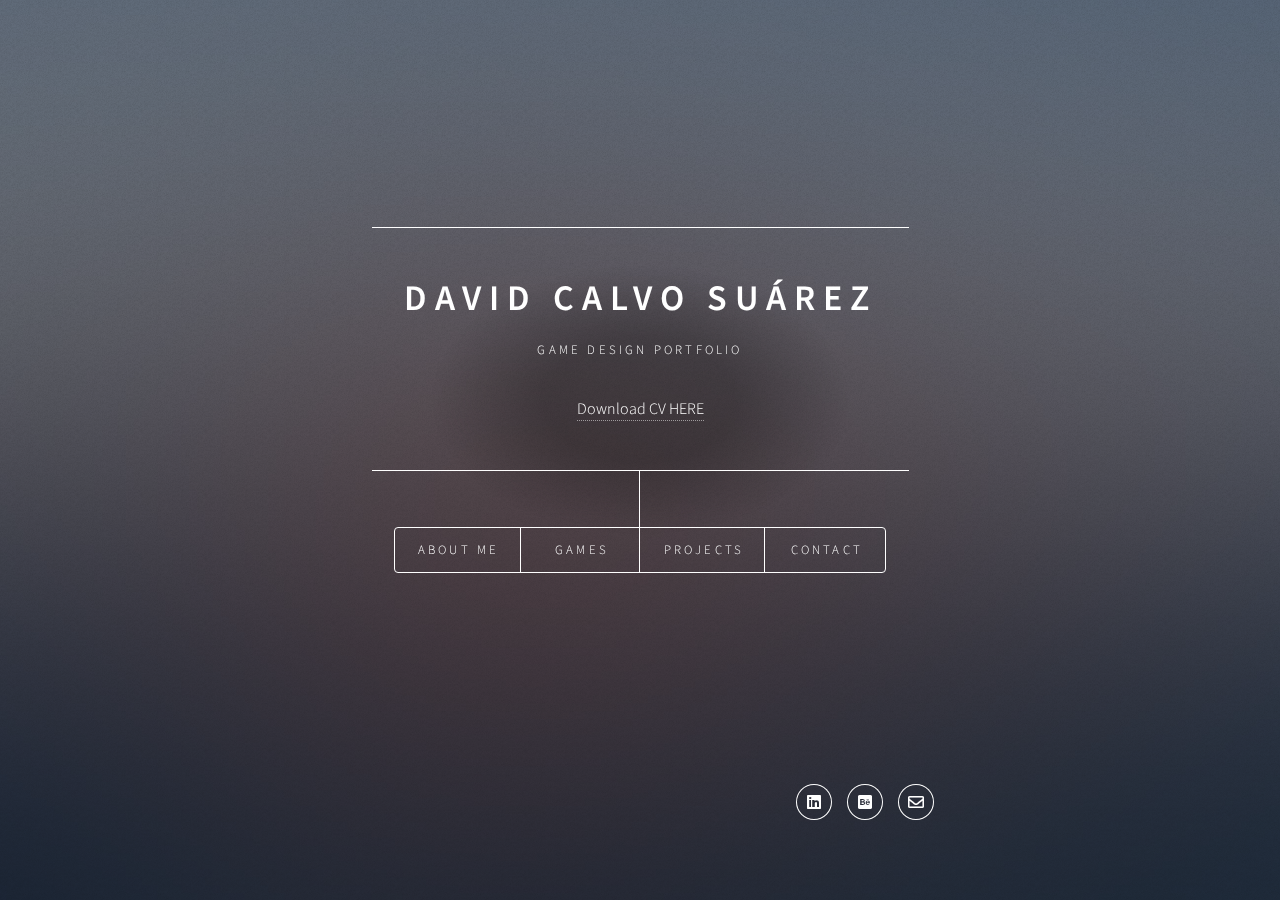
<file: index.html>
<!DOCTYPE HTML>
<!--
	Dimension by HTML5 UP
	html5up.net | @ajlkn
	Free for personal and commercial use under the CCA 3.0 license (html5up.net/license)
-->
<html>
	<head>
		<title>David Calvo Su&aacuterez</title>
		<meta charset="utf-8" />
		<meta name="viewport" content="width=device-width, initial-scale=1, user-scalable=no" />
		<link rel="stylesheet" href="assets/css/main.css" />
		<noscript><link rel="stylesheet" href="assets/css/noscript.css" /></noscript>
	</head>
	<body class="is-preload">

		<!-- Wrapper -->
			<div id="wrapper">

				<!-- Header -->
					<header id="header">
						
						<div class="content">
							<div class="inner">
								<h1>David Calvo Su&aacuterez</h1>
								<p>Game Design portfolio<br /> </p>								 
								<a href="images/CVDavidCalvoSuarez.pdf" download=""> Download CV HERE</a>
							</div>
						</div>
						<nav>
							<ul>
								<li><a href="#intro">About Me</a></li>
								<li><a href="#work">Games</a></li>
								<li><a href="#about">Projects</a></li>
								<li><a href="#contact">Contact</a></li>
								<!--<li><a href="#elements">Elements</a></li>-->
							</ul>
						</nav>
					</header>

				<!-- Main -->
					<div id="main">

						<!-- Intro -->
							<article id="intro">
								<h2 class="major">About Me</h2>								
								<p>My name is David Calvo. I am a Junior Game/Level designer with 1 year of experience and I am looking for new challenges and to expand my horizons working in a larger team.<br>
								<br> I graduated from the Interactive Products and Videogames Design Degree in U-tad Madrid, Spain, and since I graduated I have been working in a professional independent project. Now that I am finishing off that project I am looking for a new job in the industry.</p>																
								<p> <a href="#work">You can see this project here</a>.</p>
								<br>
								<iframe src="images/CVDavidCalvoSuarez.pdf" width="100%" height="500px"> </iframe>
								<a href="images/CVDavidCalvoSuarez.pdf" download=""> Download CV HERE</a>
							</article>

						<!-- Work -->
							<article id="work">
								<h2 class="major">Ignited Steel</h2>
								<h3 class="main">August 2020 - March 2022</h3>
								<span class="image main"><img src="images/IgnitedSteelBanner.jpg" alt="" /></span>
								<p>Ignited Steel is a mech roguelike turn based tactics game. It is my first commercial game and also the first time i have worked with a publisher. You can learn more about the game at the publisher web:<a href="https://meteorbytestudios.com/ignitedsteel/"> <img src="images/Logo_MeteorbytePublishing_H.png"</a></p>
								<p>In Ignited Steel I worked as a game and content designer. From Low poly retro modeling and animation (Unity animator) to finished playable character, Progression and balancing,	Level design, Major features and core gameplay design.</p>
								<a href="https://www.behance.net/gallery/123693509/2D-modellinganimation"> <h3 class= "gifText">Some examples of my work here</h3> <br> <img src="images/Overheat.gif" alt="Robot gif" class= "centeredGif"></a>
								<a href="https://store.steampowered.com/app/1550740/Ignited_Steel_Mecha_TBT//"> <h3 class= "gifText">Game Steam Page</h3></a>	
							</article>

						<!-- About -->
							<article id="about">
								<h2 class="major">Hopebringers</h2>
								<h3 class="main">November 2019 - May 2020</h3>
								<span class="image main"><img src="images/Hopebringers.jpg" alt="" /></span>
								<p>Hopebringers is a tactics game with a medieval fantasy setting I developed with other 3 collegues during university last year. </p>
								<p>In Hopebringers I worked as a level designer. I create the levels from concept to final, the level art assets are from a 3D low poly pool. I also work the sound, VFX, animations an cinematics. I did a lot of QA and playtesting/bug reporting as well.</p>
								<a href="https://store.steampowered.com/app/1298740/Hopebringers/"> <h3 class= "gifText">Game Steam Page</h3></a>	
							<a href="https://www.behance.net/gallery/123553219/Level-design-in-Hopebringers"> <h3 class= "gifText">Some examples of my work here</h3></a>
								<body data-new-gr-c-s-check-loaded="14.1034.0" data-gr-ext-installed="">
</body>

							
								<h2 class="major">Icarus</h2>
								<h3 class="main">February 2019 - June 2019</h3>
								<span class="image main"><img src="images/Icarus.png" alt="" /></span>
								<p>Icarus is an adventure puzzle game, it was my biggest project at the moment and the first time working with a team. The story is set on a spaceship traveling from Earth to Mars. The main character will need to stop the ship's AI which is trying to take control of the crew.</p>
								<p>I worked mainly in the UI, I took care about level and art assets implementation, I integrated some tools and did a lot of bug reporting.
								<a href="https://davidcalvo.itch.io/icarus"> <h3 class= "gifText"> Itchio link</h3></a>
								
								
							</article>

						<!-- Contact -->
							<article id="contact">
								<h2 class="major">Contact</h2>
								<form method="post" action="#">
									<div class="fields">
										
									</div>
									<ul class="icons">
									 <li><a href="mailto:davi_magix@hotmail.com" class="icon web application fa-envelope alt"><span class="label">email</span></a></li>
									<li><a href="https://www.linkedin.com/in/davidcalvosuarez/" class="icon brands fa-linkedin alt"><span class="label">linkedin</span></a></li>
								  <li><a href="https://www.behance.net/davidcalvosurez" class="icon brands fa-behance-square alt"><span class="label">behance</span></a></li>
								  
								</ul>
										<!--<li><input type="reset" value="Reset" /></li>-->
										
									</ul>
									<img src="images/FotoPerfil.jpg" id="imagecontact" alt="">
								</form>
								
							</article>

						<!-- Elements -->
							<article id="elements">
								<h2 class="major">Elements</h2>

								<section>
									<h3 class="major">Text</h3>
									<p>This is <b>bold</b> and this is <strong>strong</strong>. This is <i>italic</i> and this is <em>emphasized</em>.
									This is <sup>superscript</sup> text and this is <sub>subscript</sub> text.
									This is <u>underlined</u> and this is code: <code>for (;;) { ... }</code>. Finally, <a href="#">this is a link</a>.</p>
									<hr />
									<h2>Heading Level 2</h2>
									<h3>Heading Level 3</h3>
									<h4>Heading Level 4</h4>
									<h5>Heading Level 5</h5>
									<h6>Heading Level 6</h6>
									<hr />
									<h4>Blockquote</h4>
									<blockquote>Fringilla nisl. Donec accumsan interdum nisi, quis tincidunt felis sagittis eget tempus euismod. Vestibulum ante ipsum primis in faucibus vestibulum. Blandit adipiscing eu felis iaculis volutpat ac adipiscing accumsan faucibus. Vestibulum ante ipsum primis in faucibus lorem ipsum dolor sit amet nullam adipiscing eu felis.</blockquote>
									<h4>Preformatted</h4>
									<pre><code>i = 0;

while (!deck.isInOrder()) {
    print 'Iteration ' + i;
    deck.shuffle();
    i++;
}

print 'It took ' + i + ' iterations to sort the deck.';</code></pre>
								</section>

								<section>
									<h3 class="major">Lists</h3>

									<h4>Unordered</h4>
									<ul>
										<li>Dolor pulvinar etiam.</li>
										<li>Sagittis adipiscing.</li>
										<li>Felis enim feugiat.</li>
									</ul>

									<h4>Alternate</h4>
									<ul class="alt">
										<li>Dolor pulvinar etiam.</li>
										<li>Sagittis adipiscing.</li>
										<li>Felis enim feugiat.</li>
									</ul>

									<h4>Ordered</h4>
									<ol>
										<li>Dolor pulvinar etiam.</li>
										<li>Etiam vel felis viverra.</li>
										<li>Felis enim feugiat.</li>
										<li>Dolor pulvinar etiam.</li>
										<li>Etiam vel felis lorem.</li>
										<li>Felis enim et feugiat.</li>
									</ol>
									<h4>Icons</h4>
									<ul class="icons">
										<li><a href="#" class="icon brands fa-twitter"><span class="label">Twitter</span></a></li>
										<li><a href="#" class="icon brands fa-facebook-f"><span class="label">Facebook</span></a></li>
										<li><a href="#" class="icon brands fa-instagram"><span class="label">Instagram</span></a></li>
										<li><a href="#" class="icon brands fa-github"><span class="label">Github</span></a></li>
									</ul>

									<h4>Actions</h4>
									<ul class="actions">
										<li><a href="#" class="button primary">Default</a></li>
										<li><a href="#" class="button">Default</a></li>
									</ul>
									<ul class="actions stacked">
										<li><a href="#" class="button primary">Default</a></li>
										<li><a href="#" class="button">Default</a></li>
									</ul>
								</section>

								<section>
									<h3 class="major">Table</h3>
									<h4>Default</h4>
									<div class="table-wrapper">
										<table>
											<thead>
												<tr>
													<th>Name</th>
													<th>Description</th>
													<th>Price</th>
												</tr>
											</thead>
											<tbody>
												<tr>
													<td>Item One</td>
													<td>Ante turpis integer aliquet porttitor.</td>
													<td>29.99</td>
												</tr>
												<tr>
													<td>Item Two</td>
													<td>Vis ac commodo adipiscing arcu aliquet.</td>
													<td>19.99</td>
												</tr>
												<tr>
													<td>Item Three</td>
													<td> Morbi faucibus arcu accumsan lorem.</td>
													<td>29.99</td>
												</tr>
												<tr>
													<td>Item Four</td>
													<td>Vitae integer tempus condimentum.</td>
													<td>19.99</td>
												</tr>
												<tr>
													<td>Item Five</td>
													<td>Ante turpis integer aliquet porttitor.</td>
													<td>29.99</td>
												</tr>
											</tbody>
											<tfoot>
												<tr>
													<td colspan="2"></td>
													<td>100.00</td>
												</tr>
											</tfoot>
										</table>
									</div>

									<h4>Alternate</h4>
									<div class="table-wrapper">
										<table class="alt">
											<thead>
												<tr>
													<th>Name</th>
													<th>Description</th>
													<th>Price</th>
												</tr>
											</thead>
											<tbody>
												<tr>
													<td>Item One</td>
													<td>Ante turpis integer aliquet porttitor.</td>
													<td>29.99</td>
												</tr>
												<tr>
													<td>Item Two</td>
													<td>Vis ac commodo adipiscing arcu aliquet.</td>
													<td>19.99</td>
												</tr>
												<tr>
													<td>Item Three</td>
													<td> Morbi faucibus arcu accumsan lorem.</td>
													<td>29.99</td>
												</tr>
												<tr>
													<td>Item Four</td>
													<td>Vitae integer tempus condimentum.</td>
													<td>19.99</td>
												</tr>
												<tr>
													<td>Item Five</td>
													<td>Ante turpis integer aliquet porttitor.</td>
													<td>29.99</td>
												</tr>
											</tbody>
											<tfoot>
												<tr>
													<td colspan="2"></td>
													<td>100.00</td>
												</tr>
											</tfoot>
										</table>
									</div>
								</section>

								<section>
									<h3 class="major">Buttons</h3>
									<ul class="actions">
										<li><a href="#" class="button primary">Primary</a></li>
										<li><a href="#" class="button">Default</a></li>
									</ul>
									<ul class="actions">
										<li><a href="#" class="button">Default</a></li>
										<li><a href="#" class="button small">Small</a></li>
									</ul>
									<ul class="actions">
										<li><a href="#" class="button primary icon solid fa-download">Icon</a></li>
										<li><a href="#" class="button icon solid fa-download">Icon</a></li>
									</ul>
									<ul class="actions">
										<li><span class="button primary disabled">Disabled</span></li>
										<li><span class="button disabled">Disabled</span></li>
									</ul>
								</section>

								<section>
									<h3 class="major">Form</h3>
									<form method="post" action="#">
										<div class="fields">
											<div class="field half">
												<label for="demo-name">Name</label>
												<input type="text" name="demo-name" id="demo-name" value="" placeholder="Jane Doe" />
											</div>
											<div class="field half">
												<label for="demo-email">Email</label>
												<input type="email" name="demo-email" id="demo-email" value="" placeholder="jane@untitled.tld" />
											</div>
											<div class="field">
												<label for="demo-category">Category</label>
												<select name="demo-category" id="demo-category">
													<option value="">-</option>
													<option value="1">Manufacturing</option>
													<option value="1">Shipping</option>
													<option value="1">Administration</option>
													<option value="1">Human Resources</option>
												</select>
											</div>
											<div class="field half">
												<input type="radio" id="demo-priority-low" name="demo-priority" checked>
												<label for="demo-priority-low">Low</label>
											</div>
											<div class="field half">
												<input type="radio" id="demo-priority-high" name="demo-priority">
												<label for="demo-priority-high">High</label>
											</div>
											<div class="field half">
												<input type="checkbox" id="demo-copy" name="demo-copy">
												<label for="demo-copy">Email me a copy</label>
											</div>
											<div class="field half">
												<input type="checkbox" id="demo-human" name="demo-human" checked>
												<label for="demo-human">Not a robot</label>
											</div>
											<div class="field">
												<label for="demo-message">Message</label>
												<textarea name="demo-message" id="demo-message" placeholder="Enter your message" rows="6"></textarea>
											</div>
										</div>
										<ul class="actions">
											<li><input type="submit" value="Send Mail" class="primary" /></li>
											<li><input type="reset" value="Main Page" /></li>
											
										</ul>
										<img src="images/FotoPerfil.jpg" alt="" />
									</form>
								</section>

							</article>

					</div>

				<!-- Footer -->
					<footer id="footer">
						<ul class="icons">
                                <li><a href="https://www.linkedin.com/in/davidcalvosuarez/" class="icon brands fa-linkedin alt"><span class="label">linkedin</span></a></li>
								  <li><a href="https://www.behance.net/davidcalvosurez" class="icon brands fa-behance-square alt"><span class="label">behance</span></a></li>
								   <li><a href="mailto:davi_magix@hotmail.com" class="icon web application fa-envelope alt"><span class="label">email</span></a></li>

                            </ul>
							
                         
					</footer>

			</div>

		<!-- BG -->
			<div id="bg"></div>

		<!-- Scripts -->
			<script src="assets/js/jquery.min.js"></script>
			<script src="assets/js/browser.min.js"></script>
			<script src="assets/js/breakpoints.min.js"></script>
			<script src="assets/js/util.js"></script>
			<script src="assets/js/main.js"></script>

	</body>
</html>
</file>
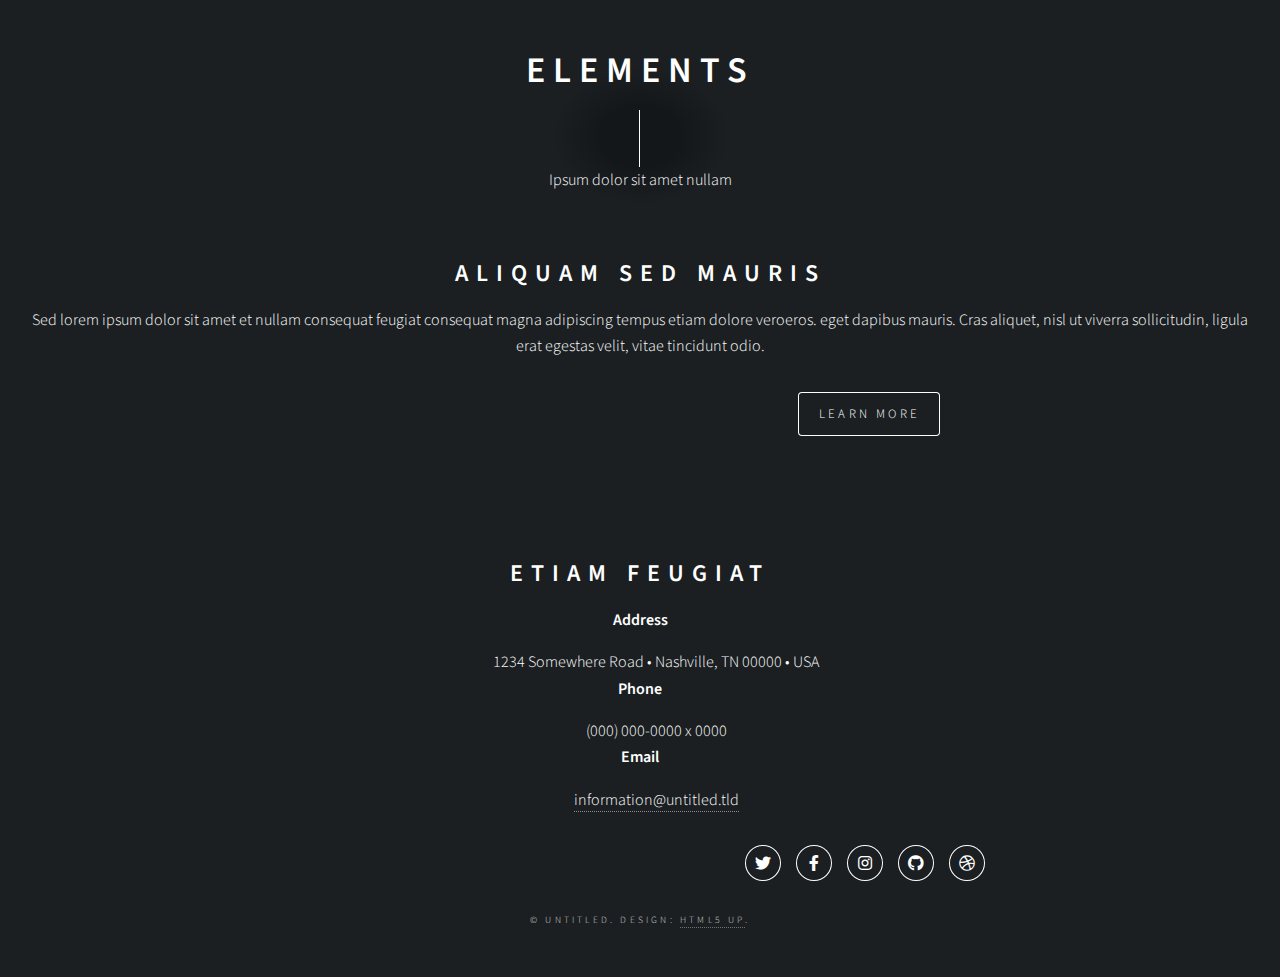
<file: elements.html>
<!DOCTYPE HTML>
<!--
	Stellar by HTML5 UP
	html5up.net | @ajlkn
	Free for personal and commercial use under the CCA 3.0 license (html5up.net/license)
-->
<html>
	<head>
		<title>Elements - Stellar by HTML5 UP</title>
		<meta charset="utf-8" />
        <meta name="viewport" content="width=device-width, initial-scale=1, user-scalable=no" />
        <link rel="stylesheet" href="assets/css/main.css" />
        <noscript><link rel="stylesheet" href="assets/css/noscript.css" /></noscript>
	</head>
	<body class="is-preload">

		<!-- Wrapper -->
			<div id="wrapper">

				<!-- Header -->
					<header id="header">
						<h1>Elements</h1>
						<p>Ipsum dolor sit amet nullam</p>
					</header>

				<!-- Main -->
					<div id="main">

						<!-- Content -->
							<section id="content" class="main">

								<!-- Text -->
									<section>
										<h2>Text</h2>
										<p>This is <b>bold</b> and this is <strong>strong</strong>. This is <i>italic</i> and this is <em>emphasized</em>.
										This is <sup>superscript</sup> text and this is <sub>subscript</sub> text.
										This is <u>underlined</u> and this is code: <code>for (;;) { ... }</code>. Finally, <a href="#">this is a link</a>.</p>
										<hr />
										<p>Nunc lacinia ante nunc ac lobortis. Interdum adipiscing gravida odio porttitor sem non mi integer non faucibus ornare mi ut ante amet placerat aliquet. Volutpat eu sed ante lacinia sapien lorem accumsan varius montes viverra nibh in adipiscing blandit tempus accumsan.</p>
										<hr />
										<h2>Heading Level 2</h2>
										<h3>Heading Level 3</h3>
										<h4>Heading Level 4</h4>
										<hr />
										<h3>Blockquote</h3>
										<blockquote>Fringilla nisl. Donec accumsan interdum nisi, quis tincidunt felis sagittis eget tempus euismod. Vestibulum ante ipsum primis in faucibus vestibulum. Blandit adipiscing eu felis iaculis volutpat ac adipiscing accumsan faucibus. Vestibulum ante ipsum primis in faucibus lorem ipsum dolor sit amet nullam adipiscing eu felis.</blockquote>
										<h3>Preformatted</h3>
										<pre><code>i = 0;

while (!deck.isInOrder()) {
    print 'Iteration ' + i;
    deck.shuffle();
    i++;
}

print 'It took ' + i + ' iterations to sort the deck.';</code></pre>
									</section>

								<!-- Lists -->
									<section>
										<h2>Lists</h2>
										<div class="row">
											<div class="col-6 col-12-medium">
												<h3>Unordered</h3>
												<ul>
													<li>Dolor pulvinar magna etiam.</li>
													<li>Sagittis sed lorem adipiscing.</li>
													<li>Felis enim etiam feugiat.</li>
													<li>Ipsum lorem nullam consequat.</li>
												</ul>
												<h3>Alternate</h3>
												<ul class="alt">
													<li>Dolor pulvinar magna etiam.</li>
													<li>Sagittis sed lorem adipiscing.</li>
													<li>Felis enim etiam feugiat.</li>
													<li>Ipsum lorem nullam consequat.</li>
												</ul>
											</div>
											<div class="col-6 col-12-medium">
												<h3>Ordered</h3>
												<ol>
													<li>Dolor pulvinar etiam.</li>
													<li>Etiam vel felis viverra.</li>
													<li>Felis enim feugiat.</li>
													<li>Dolor pulvinar etiam.</li>
													<li>Etiam vel felis lorem.</li>
													<li>Felis enim et feugiat.</li>
												</ol>
												<h3>Icons</h3>
												<ul class="icons">
													<li><a href="#" class="icon brands fa-twitter"><span class="label">Twitter</span></a></li>
													<li><a href="#" class="icon brands fa-facebook-f"><span class="label">Facebook</span></a></li>
													<li><a href="#" class="icon brands fa-instagram"><span class="label">Instagram</span></a></li>
													<li><a href="#" class="icon brands fa-github"><span class="label">GitHub</span></a></li>
													<li><a href="#" class="icon brands fa-dribbble"><span class="label">Dribbble</span></a></li>
												</ul>
												<ul class="icons">
													<li><a href="#" class="icon brands alt fa-twitter"><span class="label">Twitter</span></a></li>
													<li><a href="#" class="icon brands alt fa-facebook-f"><span class="label">Facebook</span></a></li>
													<li><a href="#" class="icon brands alt fa-instagram"><span class="label">Instagram</span></a></li>
													<li><a href="#" class="icon brands alt fa-github"><span class="label">GitHub</span></a></li>
													<li><a href="#" class="icon brands alt fa-dribbble"><span class="label">Dribbble</span></a></li>
												</ul>
											</div>
										</div>
										<h2>Actions</h2>
										<div class="row">
											<div class="col-6 col-12-medium">
												<ul class="actions">
													<li><a href="#" class="button primary">Default</a></li>
													<li><a href="#" class="button">Default</a></li>
												</ul>
												<ul class="actions small">
													<li><a href="#" class="button primary small">Small</a></li>
													<li><a href="#" class="button small">Small</a></li>
												</ul>
												<ul class="actions stacked">
													<li><a href="#" class="button primary">Default</a></li>
													<li><a href="#" class="button">Default</a></li>
												</ul>
												<ul class="actions stacked">
													<li><a href="#" class="button primary small">Small</a></li>
													<li><a href="#" class="button small">Small</a></li>
												</ul>
											</div>
											<div class="col-6 col-12-medium">
												<ul class="actions stacked">
													<li><a href="#" class="button primary fit">Default</a></li>
													<li><a href="#" class="button fit">Default</a></li>
												</ul>
												<ul class="actions stacked">
													<li><a href="#" class="button primary small fit">Small</a></li>
													<li><a href="#" class="button small fit">Small</a></li>
												</ul>
											</div>
										</div>
									</section>

								<!-- Table -->
									<section>
										<h2>Table</h2>
										<h3>Default</h3>
										<div class="table-wrapper">
											<table>
												<thead>
													<tr>
														<th>Name</th>
														<th>Description</th>
														<th>Price</th>
													</tr>
												</thead>
												<tbody>
													<tr>
														<td>Item One</td>
														<td>Ante turpis integer aliquet porttitor.</td>
														<td>29.99</td>
													</tr>
													<tr>
														<td>Item Two</td>
														<td>Vis ac commodo adipiscing arcu aliquet.</td>
														<td>19.99</td>
													</tr>
													<tr>
														<td>Item Three</td>
														<td> Morbi faucibus arcu accumsan lorem.</td>
														<td>29.99</td>
													</tr>
													<tr>
														<td>Item Four</td>
														<td>Vitae integer tempus condimentum.</td>
														<td>19.99</td>
													</tr>
													<tr>
														<td>Item Five</td>
														<td>Ante turpis integer aliquet porttitor.</td>
														<td>29.99</td>
													</tr>
												</tbody>
												<tfoot>
													<tr>
														<td colspan="2"></td>
														<td>100.00</td>
													</tr>
												</tfoot>
											</table>
										</div>

										<h3>Alternate</h3>
										<div class="table-wrapper">
											<table class="alt">
												<thead>
													<tr>
														<th>Name</th>
														<th>Description</th>
														<th>Price</th>
													</tr>
												</thead>
												<tbody>
													<tr>
														<td>Item One</td>
														<td>Ante turpis integer aliquet porttitor.</td>
														<td>29.99</td>
													</tr>
													<tr>
														<td>Item Two</td>
														<td>Vis ac commodo adipiscing arcu aliquet.</td>
														<td>19.99</td>
													</tr>
													<tr>
														<td>Item Three</td>
														<td> Morbi faucibus arcu accumsan lorem.</td>
														<td>29.99</td>
													</tr>
													<tr>
														<td>Item Four</td>
														<td>Vitae integer tempus condimentum.</td>
														<td>19.99</td>
													</tr>
													<tr>
														<td>Item Five</td>
														<td>Ante turpis integer aliquet porttitor.</td>
														<td>29.99</td>
													</tr>
												</tbody>
												<tfoot>
													<tr>
														<td colspan="2"></td>
														<td>100.00</td>
													</tr>
												</tfoot>
											</table>
										</div>
									</section>

								<!-- Buttons -->
									<section>
										<h3>Buttons</h3>
										<ul class="actions">
											<li><a href="#" class="button primary">Primary</a></li>
											<li><a href="#" class="button">Default</a></li>
										</ul>
										<ul class="actions">
											<li><a href="#" class="button large">Large</a></li>
											<li><a href="#" class="button">Default</a></li>
											<li><a href="#" class="button small">Small</a></li>
										</ul>
										<ul class="actions fit">
											<li><a href="#" class="button primary fit">Fit</a></li>
											<li><a href="#" class="button fit">Fit</a></li>
											<li><a href="#" class="button fit">Fit</a></li>
										</ul>
										<ul class="actions fit small">
											<li><a href="#" class="button primary fit small">Fit + Small</a></li>
											<li><a href="#" class="button fit small">Fit + Small</a></li>
											<li><a href="#" class="button fit small">Fit + Small</a></li>
										</ul>
										<ul class="actions">
											<li><a href="#" class="button primary icon solidfa-download">Icon</a></li>
											<li><a href="#" class="button icon solid fa-upload">Icon</a></li>
											<li><a href="#" class="button icon solid fa-save">Icon</a></li>
										</ul>
										<ul class="actions">
											<li><span class="button primary disabled">Disabled</span></li>
											<li><span class="button disabled">Disabled</span></li>
										</ul>
									</section>

								<!-- Form -->
									<section>
										<h2>Form</h2>
										<form method="post" action="#">
											<div class="row gtr-uniform">
												<div class="col-6 col-12-xsmall">
													<input type="text" name="demo-name" id="demo-name" value="" placeholder="Name" />
												</div>
												<div class="col-6 col-12-xsmall">
													<input type="email" name="demo-email" id="demo-email" value="" placeholder="Email" />
												</div>
												<div class="col-12">
													<select name="demo-category" id="demo-category">
														<option value="">- Category -</option>
														<option value="1">Manufacturing</option>
														<option value="1">Shipping</option>
														<option value="1">Administration</option>
														<option value="1">Human Resources</option>
													</select>
												</div>
												<div class="col-4 col-12-small">
													<input type="radio" id="demo-priority-low" name="demo-priority" checked>
													<label for="demo-priority-low">Low</label>
												</div>
												<div class="col-4 col-12-small">
													<input type="radio" id="demo-priority-normal" name="demo-priority">
													<label for="demo-priority-normal">Normal</label>
												</div>
												<div class="col-4 col-12-small">
													<input type="radio" id="demo-priority-high" name="demo-priority">
													<label for="demo-priority-high">High</label>
												</div>
												<div class="col-6 col-12-small">
													<input type="checkbox" id="demo-copy" name="demo-copy">
													<label for="demo-copy">Email me a copy</label>
												</div>
												<div class="col-6 col-12-small">
													<input type="checkbox" id="demo-human" name="demo-human" checked>
													<label for="demo-human">Not a robot</label>
												</div>
												<div class="col-12">
													<textarea name="demo-message" id="demo-message" placeholder="Enter your message" rows="6"></textarea>
												</div>
												<div class="col-12">
													<ul class="actions">
														<li><input type="submit" value="Send Message" class="primary" /></li>
														<li><input type="reset" value="Reset" /></li>
													</ul>
												</div>
											</div>
										</form>
									</section>

								<!-- Image -->
									<section>
										<h2>Image</h2>
										<h3>Fit</h3>
										<div class="box alt">
											<div class="row gtr-uniform">
												<div class="col-12"><span class="image fit"><img src="images/pic04.jpg" alt="" /></span></div>
												<div class="col-4"><span class="image fit"><img src="images/pic01.jpg" alt="" /></span></div>
												<div class="col-4"><span class="image fit"><img src="images/pic02.jpg" alt="" /></span></div>
												<div class="col-4"><span class="image fit"><img src="images/pic03.jpg" alt="" /></span></div>
												<div class="col-4"><span class="image fit"><img src="images/pic03.jpg" alt="" /></span></div>
												<div class="col-4"><span class="image fit"><img src="images/pic01.jpg" alt="" /></span></div>
												<div class="col-4"><span class="image fit"><img src="images/pic02.jpg" alt="" /></span></div>
												<div class="col-4"><span class="image fit"><img src="images/pic02.jpg" alt="" /></span></div>
												<div class="col-4"><span class="image fit"><img src="images/pic03.jpg" alt="" /></span></div>
												<div class="col-4"><span class="image fit"><img src="images/pic01.jpg" alt="" /></span></div>
											</div>
										</div>
										<h3>Left &amp; Right</h3>
										<p><span class="image left"><img src="images/pic05.jpg" alt="" /></span>Fringilla nisl. Donec accumsan interdum nisi, quis tincidunt felis sagittis eget. tempus euismod. Vestibulum ante ipsum primis in faucibus vestibulum. Blandit adipiscing eu felis iaculis volutpat ac adipiscing accumsan eu faucibus. Integer ac pellentesque praesent tincidunt felis sagittis eget. tempus euismod. Vestibulum ante ipsum primis in faucibus vestibulum. Blandit adipiscing eu felis iaculis volutpat ac adipiscing accumsan eu faucibus. Integer ac pellentesque praesent. Donec accumsan interdum nisi, quis tincidunt felis sagittis eget. tempus euismod. Vestibulum ante ipsum primis in faucibus vestibulum. Blandit adipiscing eu felis iaculis volutpat ac adipiscing accumsan eu faucibus. Integer ac pellentesque praesent tincidunt felis sagittis eget. tempus euismod. Vestibulum ante ipsum primis in faucibus vestibulum. Blandit adipiscing eu felis iaculis volutpat ac adipiscing accumsan eu faucibus. Integer ac pellentesque praesent. Blandit adipiscing eu felis iaculis volutpat ac adipiscing accumsan eu faucibus. Integer ac pellentesque praesent tincidunt felis sagittis eget. tempus euismod. Vestibulum ante ipsum primis in faucibus vestibulum. Blandit adipiscing eu felis iaculis volutpat ac adipiscing accumsan eu faucibus. Integer ac pellentesque praesent lorem ipsum dolor sit amet veroeros consequat. Etiam tempus lorem ipsum.</p>
										<p><span class="image right"><img src="images/pic06.jpg" alt="" /></span>Fringilla nisl. Donec accumsan interdum nisi, quis tincidunt felis sagittis eget. tempus euismod. Vestibulum ante ipsum primis in faucibus vestibulum. Blandit adipiscing eu felis iaculis volutpat ac adipiscing accumsan eu faucibus. Integer ac pellentesque praesent tincidunt felis sagittis eget. tempus euismod. Vestibulum ante ipsum primis in faucibus vestibulum. Blandit adipiscing eu felis iaculis volutpat ac adipiscing accumsan eu faucibus. Integer ac pellentesque praesent. Donec accumsan interdum nisi, quis tincidunt felis sagittis eget. tempus euismod. Vestibulum ante ipsum primis in faucibus vestibulum. Blandit adipiscing eu felis iaculis volutpat ac adipiscing accumsan eu faucibus. Integer ac pellentesque praesent tincidunt felis sagittis eget. tempus euismod. Vestibulum ante ipsum primis in faucibus vestibulum. Blandit adipiscing eu felis iaculis volutpat ac adipiscing accumsan eu faucibus. Integer ac pellentesque praesent. Blandit adipiscing eu felis iaculis volutpat ac adipiscing accumsan eu faucibus. Integer ac pellentesque praesent tincidunt felis sagittis eget. tempus euismod. Vestibulum ante ipsum primis in faucibus vestibulum. Blandit adipiscing eu felis iaculis volutpat ac adipiscing accumsan eu faucibus..</p>
									</section>

							</section>

					</div>

				<!-- Footer -->
					<footer id="footer">
						<section>
							<h2>Aliquam sed mauris</h2>
							<p>Sed lorem ipsum dolor sit amet et nullam consequat feugiat consequat magna adipiscing tempus etiam dolore veroeros. eget dapibus mauris. Cras aliquet, nisl ut viverra sollicitudin, ligula erat egestas velit, vitae tincidunt odio.</p>
							<ul class="actions">
								<li><a href="#" class="button">Learn More</a></li>
							</ul>
						</section>
						<section>
							<h2>Etiam feugiat</h2>
							<dl class="alt">
								<dt>Address</dt>
								<dd>1234 Somewhere Road &bull; Nashville, TN 00000 &bull; USA</dd>
								<dt>Phone</dt>
								<dd>(000) 000-0000 x 0000</dd>
								<dt>Email</dt>
								<dd><a href="#">information@untitled.tld</a></dd>
							</dl>
							<ul class="icons">
								<li><a href="#" class="icon brands fa-twitter alt"><span class="label">Twitter</span></a></li>
								<li><a href="#" class="icon brands fa-facebook-f alt"><span class="label">Facebook</span></a></li>
								<li><a href="#" class="icon brands fa-instagram alt"><span class="label">Instagram</span></a></li>
								<li><a href="#" class="icon brands fa-github alt"><span class="label">GitHub</span></a></li>
								<li><a href="#" class="icon brands fa-dribbble alt"><span class="label">Dribbble</span></a></li>
							</ul>
						</section>
						<p class="copyright">&copy; Untitled. Design: <a href="https://html5up.net">HTML5 UP</a>.</p>
					</footer>

			</div>

		<!-- Scripts -->
			<script src="assets/js/jquery.min.js"></script>
			<script src="assets/js/jquery.scrollex.min.js"></script>
			<script src="assets/js/jquery.scrolly.min.js"></script>
			<script src="assets/js/browser.min.js"></script>
			<script src="assets/js/breakpoints.min.js"></script>
			<script src="assets/js/util.js"></script>
			<script src="assets/js/main.js"></script>

	</body>
</html>
</file>
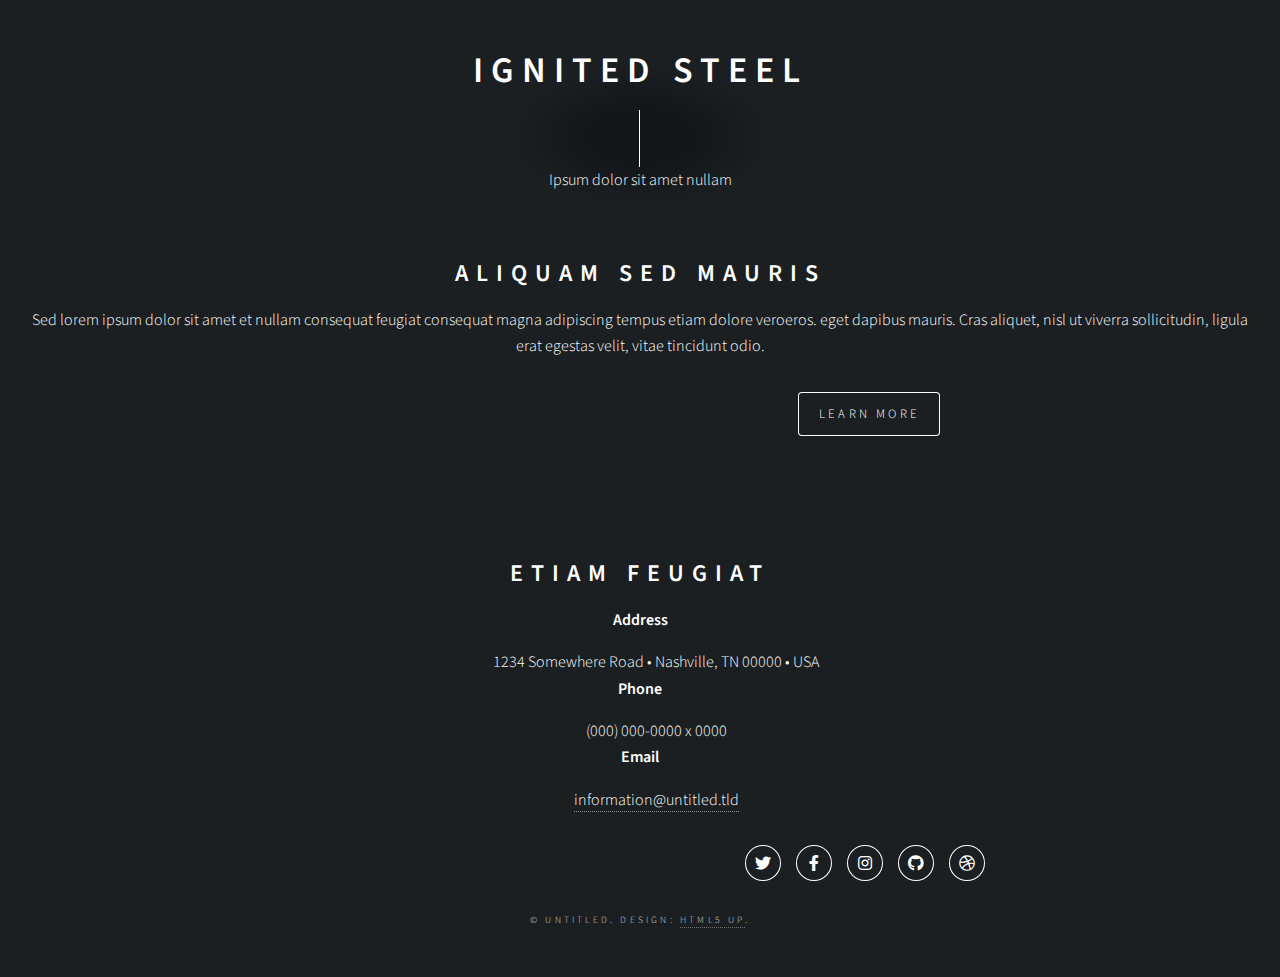
<file: generic.html>
<!DOCTYPE HTML>
<!--
	Stellar by HTML5 UP
	html5up.net | @ajlkn
	Free for personal and commercial use under the CCA 3.0 license (html5up.net/license)
-->
<html>
	<head>
		<title>Generic - Stellar by HTML5 UP</title>
		<meta charset="utf-8" />
		<meta name="viewport" content="width=device-width, initial-scale=1, user-scalable=no" />
		<link rel="stylesheet" href="assets/css/main.css" />
		<noscript><link rel="stylesheet" href="assets/css/noscript.css" /></noscript>
	</head>
	<body class="is-preload">

		<!-- Wrapper -->
			<div id="wrapper">

				<!-- Header -->
					<header id="header">
						<h1>Ignited Steel</h1>
						<p>Ipsum dolor sit amet nullam</p>
					</header>

				<!-- Main -->
					<div id="main">

						<!-- Content -->
							<section id="content" class="main">
								<span class="image main"><img src="images/pic04.jpg" alt="" /></span>
								<h2>Magna feugiat lorem</h2>
								<p>Donec eget ex magna. Interdum et malesuada fames ac ante ipsum primis in faucibus. Pellentesque venenatis dolor imperdiet dolor mattis sagittis. Praesent rutrum sem diam, vitae egestas enim auctor sit amet. Pellentesque leo mauris, consectetur id ipsum sit amet, fergiat. Pellentesque in mi eu massa lacinia malesuada et a elit. Donec urna ex, lacinia in purus ac, pretium pulvinar mauris. Curabitur sapien risus, commodo eget turpis at, elementum convallis fames ac ante ipsum primis in faucibus.</p>
								<p>Pellentesque venenatis dolor imperdiet dolor mattis sagittis. Praesent rutrum sem diam, vitae egestas enim auctor sit amet. Consequat leo mauris, consectetur id ipsum sit amet, fersapien risus, commodo eget turpis at, elementum convallis elit enim turpis lorem ipsum dolor sit amet feugiat. Phasellus convallis elit id ullamcorper pulvinar. Duis aliquam turpis mauris, eu ultricies erat malesuada quis. Aliquam dapibus, lacus eget hendrerit bibendum, urna est aliquam sem, sit amet est velit quis lorem.</p>
								<h2>Tempus veroeros</h2>
								<p>Cep risus aliquam gravida cep ut lacus amet. Adipiscing faucibus nunc placerat. Tempus adipiscing turpis non blandit accumsan eget lacinia nunc integer interdum amet aliquam ut orci non col ut ut praesent. Semper amet interdum mi. Phasellus enim laoreet ac ac commodo faucibus faucibus. Curae ante vestibulum ante. Blandit. Ante accumsan nisi eu placerat gravida placerat adipiscing in risus fusce vitae ac mi accumsan nunc in accumsan tempor blandit aliquet aliquet lobortis. Ultricies blandit lobortis praesent turpis. Adipiscing accumsan adipiscing adipiscing ac lacinia cep. Orci blandit a iaculis adipiscing ac. Vivamus ornare laoreet odio vis praesent nunc lorem mi. Erat. Tempus sem faucibus ac id. Vis in blandit. Nascetur ultricies blandit ac. Arcu aliquam. Accumsan mi eget adipiscing nulla. Non vestibulum ac interdum condimentum semper commodo massa arcu.</p>
							</section>

					</div>

				<!-- Footer -->
					<footer id="footer">
						<section>
							<h2>Aliquam sed mauris</h2>
							<p>Sed lorem ipsum dolor sit amet et nullam consequat feugiat consequat magna adipiscing tempus etiam dolore veroeros. eget dapibus mauris. Cras aliquet, nisl ut viverra sollicitudin, ligula erat egestas velit, vitae tincidunt odio.</p>
							<ul class="actions">
								<li><a href="#" class="button">Learn More</a></li>
							</ul>
						</section>
						<section>
							<h2>Etiam feugiat</h2>
							<dl class="alt">
								<dt>Address</dt>
								<dd>1234 Somewhere Road &bull; Nashville, TN 00000 &bull; USA</dd>
								<dt>Phone</dt>
								<dd>(000) 000-0000 x 0000</dd>
								<dt>Email</dt>
								<dd><a href="#">information@untitled.tld</a></dd>
							</dl>
							<ul class="icons">
								<li><a href="#" class="icon brands fa-twitter alt"><span class="label">Twitter</span></a></li>
								<li><a href="#" class="icon brands fa-facebook-f alt"><span class="label">Facebook</span></a></li>
								<li><a href="#" class="icon brands fa-instagram alt"><span class="label">Instagram</span></a></li>
								<li><a href="#" class="icon brands fa-github alt"><span class="label">GitHub</span></a></li>
								<li><a href="#" class="icon brands fa-dribbble alt"><span class="label">Dribbble</span></a></li>
							</ul>
						</section>
						<p class="copyright">&copy; Untitled. Design: <a href="https://html5up.net">HTML5 UP</a>.</p>
					</footer>

			</div>

		<!-- Scripts -->
			<script src="assets/js/jquery.min.js"></script>
			<script src="assets/js/jquery.scrollex.min.js"></script>
			<script src="assets/js/jquery.scrolly.min.js"></script>
			<script src="assets/js/browser.min.js"></script>
			<script src="assets/js/breakpoints.min.js"></script>
			<script src="assets/js/util.js"></script>
			<script src="assets/js/main.js"></script>

	</body>
</html>
</file>
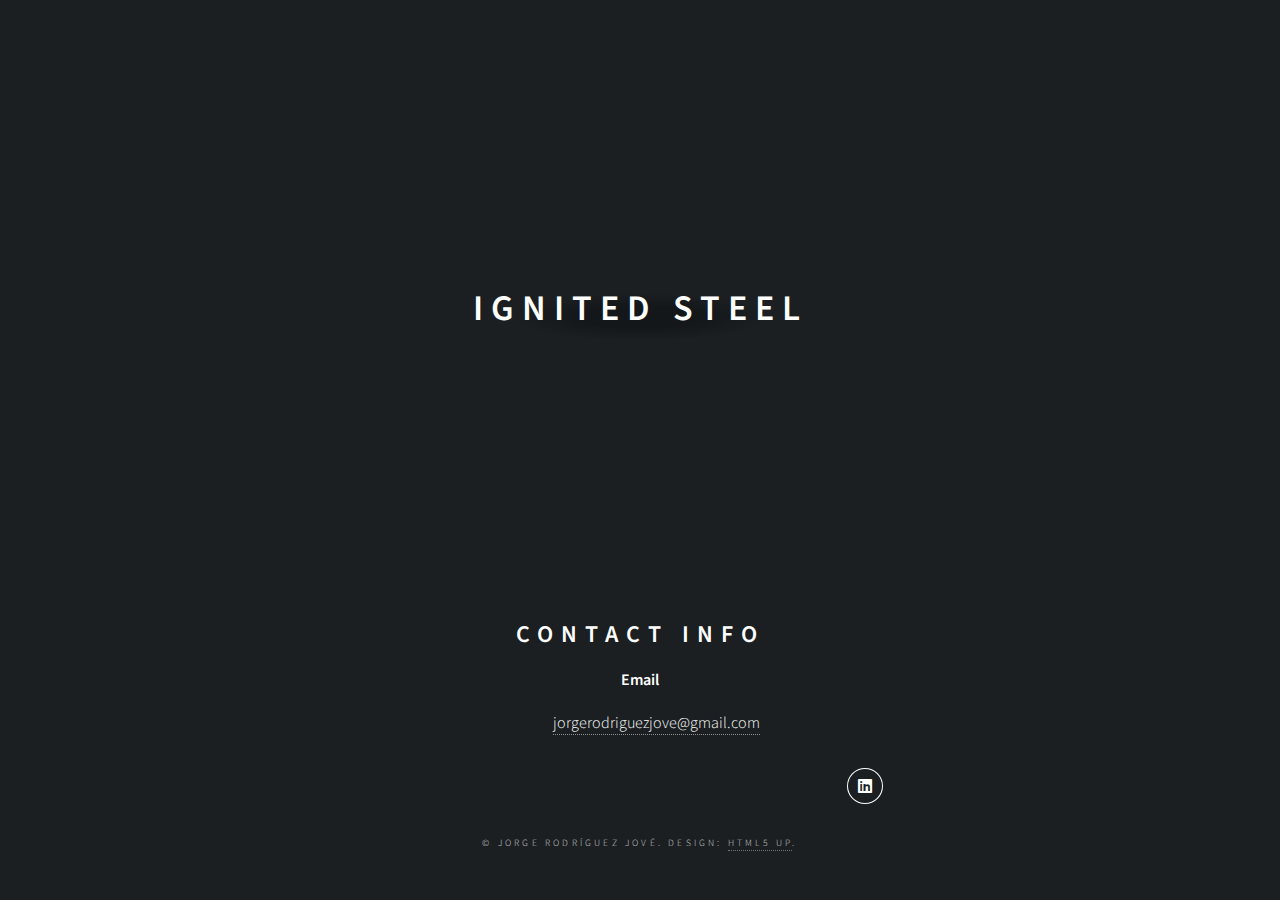
<file: Hopebringers.html>
<!DOCTYPE HTML>
<!--
	Stellar by HTML5 UP
	html5up.net | @ajlkn
	Free for personal and commercial use under the CCA 3.0 license (html5up.net/license)
-->
<html>
	<head>
		<title>Ignited Steel</title>
		<meta charset="utf-8" />
		<meta name="viewport" content="width=device-width, initial-scale=1, user-scalable=no" />
		<link rel="stylesheet" href="assets/css/main.css" />
		<noscript><link rel="stylesheet" href="assets/css/noscript.css" /></noscript>
	</head>
	<body class="is-preload">

		<!-- Wrapper -->
			<div id="wrapper">

				<!-- Header -->
					<header id="header">
						<h1>Ignited Steel</h1>
					</header>

				<!-- Main -->
					<div id="main">

						<!-- Content -->
							<section id="content" class="main">
								<span class="image main"><img src="images/IgnitedSteelBannerGrande.png" alt="" /></span>
								<!--Desarrollo-->
								<h2><strong>MY WORK</strong></h2>
								<h3><strong>August 2020 - September 2021</strong></h3>
								<p>My main tasks have been:</p>
								Design:
									<ul>
										<li>Designing the main mechanics and iterating through the development	</li>
										<li>Level Design														</li>
										<li>Game Balancing														</li>
									</ul>
								Programming:
									<ul>
										<li>Programming various systems: AI, Pathfinding, Level and Run random generation...</li>
										<li>General development and bug fixing												 </li>
									</ul>

								Writing and Production:
									<ul>
										<li>Writing most of the narrative (Mainly random events and some descriptions) </li>
										<li>Taking care of the production of the game managing the work assigned to every person with the time available.</li>
									</ul>																												 
								<!--Intro-->
								<h2><strong>GAME SUMMARY</strong></h2>
								<p>Ignited Steel it's a rogue-like tactics game with a sci-fi setting. The main idea of the game is the managing of heat. The player controls a squad of old mechs with overheating issues due to the attack of an evil AI wich has render useless current technology.
								<br>
								Overheating the mechs can be as dangerous as can be useful for the player. With more heat all damage both received and dealt is increased, making crucial the correct managing of each mech's heat.
								</p>
								<p>Out of combat, the player will be able to modify each mech weapon, support equipment and core, modifying their attributes and their actions.
								In their journey, the player will not only fight but also encounter themselves in unexepcted events that will provoque unexepcted consequences in every run</p>
								<p>The game is yet to be released but you can check the trailer and the Steam page right here.</p>
								
								<!--Trailer-->
								<figure class="wp-block-embed is-type-video is-provider-youtube wp-block-embed-youtube wp-embed-aspect-16-9 wp-has-aspect-ratio">
									<div class="wp-block-embed__wrapper">
										<div class="nv-iframe-embed">	
											<iframe loading="lazy" title="Ignited Steel Mecha TBT Announcement Trailer" width="1200" height="675" src="https://www.youtube.com/embed/n_lEMtwHrBI?feature=oembed" frameborder="0" allow="accelerometer; autoplay; clipboard-write; encrypted-media; gyroscope; picture-in-picture" allowfullscreen="">	
											</iframe>	
										</div>
									</div>
								</figure>

								<!--Steam-->
								<div style = "text-align:center">
									<iframe loading="lazy" src="https://store.steampowered.com/widget/1550740/" width="646" height="190" frameborder="0"></iframe>
								</div>
								

							</section>
					</div>

				<!-- Footer -->
					<footer id="footer">
						<section>
							<h2>Contact Info</h2>
							<dl class="alt">
								<dt>Email</dt>
								<dd><a href="#">jorgerodriguezjove@gmail.com</a></dd>
							</dl>
							<ul class="icons">
								<li><a href="https://www.linkedin.com/in/jorge-rodriguez-jove-945772184/" class="icon brands fa-linkedin alt"><span class="label">linkedin</span></a></li>
							</ul>
						</section>
						<p class="copyright">&copy; Jorge Rodr&iacuteguez Jov&eacute. Design: <a href="https://html5up.net">HTML5 UP</a>.</p>
					</footer>

			</div>

		<!-- Scripts -->
			<script src="assets/js/jquery.min.js"></script>
			<script src="assets/js/jquery.scrollex.min.js"></script>
			<script src="assets/js/jquery.scrolly.min.js"></script>
			<script src="assets/js/browser.min.js"></script>
			<script src="assets/js/breakpoints.min.js"></script>
			<script src="assets/js/util.js"></script>
			<script src="assets/js/main.js"></script>

	</body>
</html>
</file>
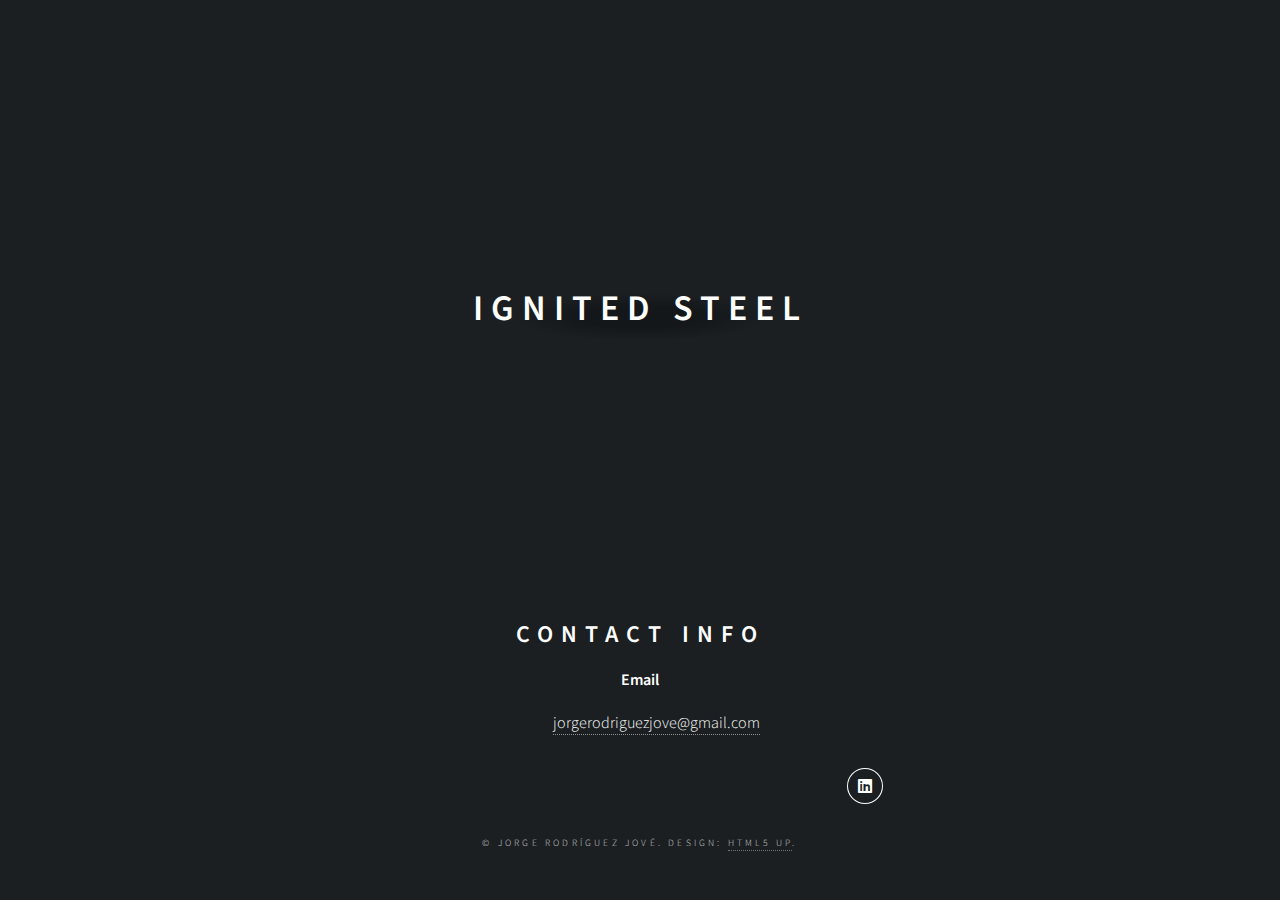
<file: IgnitedSteel.html>
<!DOCTYPE HTML>
<!--
	Stellar by HTML5 UP
	html5up.net | @ajlkn
	Free for personal and commercial use under the CCA 3.0 license (html5up.net/license)
-->
<html>
	<head>
		<title>Ignited Steel</title>
		<meta charset="utf-8" />
		<meta name="viewport" content="width=device-width, initial-scale=1, user-scalable=no" />
		<link rel="stylesheet" href="assets/css/main.css" />
		<noscript><link rel="stylesheet" href="assets/css/noscript.css" /></noscript>
	</head>
	<body class="is-preload">

		<!-- Wrapper -->
			<div id="wrapper">

				<!-- Header -->
					<header id="header">
						<h1>Ignited Steel</h1>
					</header>

				<!-- Main -->
					<div id="main">

						<!-- Content -->
							<section id="content" class="main">
								<span class="image main"><img src="images/IgnitedSteelBannerGrande.png" alt="" /></span>
								<!--Desarrollo-->
								<h2><strong>MY WORK</strong></h2>
								<h3><strong>August 2020 - March 2022</strong></h3>
								<p>My main tasks have been:</p>
								Design:
									<ul>
										<li>Designing the main mechanics and iterating through the development</li>
										<li>Character, enemy and weapon design</li>
										<li>Level design and balancing</li>
									</ul>
								Art:
									<ul>
										<li>Sprite stacking modelling for creating retro mechanic low poly models using Spritestack,MagickaVoxel and Aseprite</li>
										<li>Animations such as walk cycles, shoot, jump...</li>
										<li>Art Generalism, refine sprite artifacts, color corrections, post processing enhancement, etc. </li>
									</ul>

								Integration:
									<ul>
										<li>Sprite and asset integration. </li>
										<li>Gameplay</li>
									</ul>																												 
								<!--Intro-->
								<h2><strong>GAME SUMMARY</strong></h2>
								<p>Ignited Steel it's a rogue-like tactics game with a sci-fi setting. The main idea of the game is the managing of heat. The player controls a squad of old mechs with overheating issues due to the attack of an evil AI wich has render useless current technology.
								<br>
								Overheating the mechs can be as dangerous as can be useful for the player. With more heat all damage both received and dealt is increased, making crucial the correct managing of each mech's heat.
								</p>
								<p>Out of combat, the player will be able to modify each mech weapon, support equipment and core, modifying their attributes and their actions.
								In their journey, the player will not only fight but also encounter themselves in unexepcted events that will provoque unexepcted consequences in every run</p>
								<p>The game is yet to be released but you can check the trailer and the Steam page right here.</p>
								
								<!--Trailer-->
								<figure class="wp-block-embed is-type-video is-provider-youtube wp-block-embed-youtube wp-embed-aspect-16-9 wp-has-aspect-ratio">
									<div class="wp-block-embed__wrapper">
										<div class="nv-iframe-embed">	
											<iframe loading="lazy" title="Ignited Steel Mecha TBT Announcement Trailer" width="1200" height="675" src="https://www.youtube.com/embed/n_lEMtwHrBI?feature=oembed" frameborder="0" allow="accelerometer; autoplay; clipboard-write; encrypted-media; gyroscope; picture-in-picture" allowfullscreen="">	
											</iframe>	
										</div>
									</div>
								</figure>

								<!--Steam-->
								<div style = "text-align:center">
									<iframe loading="lazy" src="https://store.steampowered.com/widget/1550740/" width="646" height="190" frameborder="0"></iframe>
								</div>
								

							</section>
					</div>

				<!-- Footer -->
					<footer id="footer">
						<section>
							<h2>Contact Info</h2>
							<dl class="alt">
								<dt>Email</dt>
								<dd><a href="#">jorgerodriguezjove@gmail.com</a></dd>
							</dl>
							<ul class="icons">
								<li><a href="https://www.linkedin.com/in/jorge-rodriguez-jove-945772184/" class="icon brands fa-linkedin alt"><span class="label">linkedin</span></a></li>
							</ul>
						</section>
						<p class="copyright">&copy; Jorge Rodr&iacuteguez Jov&eacute. Design: <a href="https://html5up.net">HTML5 UP</a>.</p>
					</footer>

			</div>

		<!-- Scripts -->
			<script src="assets/js/jquery.min.js"></script>
			<script src="assets/js/jquery.scrollex.min.js"></script>
			<script src="assets/js/jquery.scrolly.min.js"></script>
			<script src="assets/js/browser.min.js"></script>
			<script src="assets/js/breakpoints.min.js"></script>
			<script src="assets/js/util.js"></script>
			<script src="assets/js/main.js"></script>

	</body>
</html>
</file>
<file: assets/css/noscript.css>
/*
	Dimension by HTML5 UP
	html5up.net | @ajlkn
	Free for personal and commercial use under the CCA 3.0 license (html5up.net/license)
*/

/* BG */

	body.is-preload #bg:before {
		background-color: transparent;
	}

/* Header */

	body.is-preload #header {
		-moz-filter: none;
		-webkit-filter: none;
		-ms-filter: none;
		filter: none;
	}

		body.is-preload #header > * {
			opacity: 1;
		}

		body.is-preload #header .content .inner {
			max-height: none;
			padding: 3rem 2rem;
			opacity: 1;
		}

/* Main */

	#main article {
		opacity: 1;
		margin: 4rem 0 0 0;
	}
</file>
<file: assets/css/main.css>
@import url(fontawesome-all.min.css);
@import url("https://fonts.googleapis.com/css?family=Source+Sans+Pro:300italic,600italic,300,600");

/*
	Dimension by HTML5 UP
	html5up.net | @ajlkn
	Free for personal and commercial use under the CCA 3.0 license (html5up.net/license)
*/

html, body, div, span, applet, object,
iframe, h1, h2, h3, h4, h5, h6, p, blockquote,
pre, a, abbr, acronym, address, big, cite,
code, del, dfn, em, img, ins, kbd, q, s, samp,
small, strike, strong, sub, sup, tt, var, b,
u, i, center, dl, dt, dd, ol, ul, li, fieldset,
form, label, legend, table, caption, tbody,
tfoot, thead, tr, th, td, article, aside,
canvas, details, embed, figure, figcaption,
footer, header, hgroup, menu, nav, output, ruby,
section, summary, time, mark, audio, video {
	margin: 0;
	padding: 0;
	border: 0;
	font-size: 100%;
	font: inherit;
	vertical-align: baseline;}

article, aside, details, figcaption, figure,
footer, header, hgroup, menu, nav, section {
	display: block;}

body {
	line-height: 1;
}

.centeredGif {
  display: block;
  margin-left: auto;
  margin-right: auto;
  margin-bottom: 10%;
  width: 75%;
}

ol, ul {
	list-style: none;
}

blockquote, q {
	quotes: none;
}

	blockquote:before, blockquote:after, q:before, q:after {
		content: '';
		content: none;
	}

table {
	border-collapse: collapse;
	border-spacing: 0;
}

body {
	-webkit-text-size-adjust: none;
}

mark {
	background-color: transparent;
	color: inherit;
}

input::-moz-focus-inner {
	border: 0;
	padding: 0;
}

input, select, textarea {
	-moz-appearance: none;
	-webkit-appearance: none;
	-ms-appearance: none;
	appearance: none;
}

/* Basic */

	@-ms-viewport {
		width: device-width;
	}

	@media screen and (max-width: 480px) {

		html, body {
			min-width: 320px;
		}

	}

	html {
		box-sizing: border-box;
	}

	*, *:before, *:after {
		box-sizing: inherit;
	}

	body {
		background: #1b1f22;
	}

		body.is-preload *, body.is-preload *:before, body.is-preload *:after {
			-moz-animation: none !important;
			-webkit-animation: none !important;
			-ms-animation: none !important;
			animation: none !important;
			-moz-transition: none !important;
			-webkit-transition: none !important;
			-ms-transition: none !important;
			transition: none !important;
		}

/* Type */

	html {
		font-size: 16pt;
	}

		@media screen and (max-width: 1680px) {

			html {
				font-size: 12pt;
			}

		}

		@media screen and (max-width: 736px) {

			html {
				font-size: 11pt;
			}

		}

		@media screen and (max-width: 360px) {

			html {
				font-size: 10pt;
			}

		}

	body, input, select, textarea {
		color: #ffffff;
		font-family: "Source Sans Pro", sans-serif;
		font-weight: 300;
		font-size: 1rem;
		line-height: 1.65;
	}

	#imagecontact{
		border-radius:300px;
		width: 50%;
		display: block;
		 margin-left: auto;
		margin-right: auto }

	

	a {
		-moz-transition: color 0.2s ease-in-out, background-color 0.2s ease-in-out, border-bottom-color 0.2s ease-in-out;
		-webkit-transition: color 0.2s ease-in-out, background-color 0.2s ease-in-out, border-bottom-color 0.2s ease-in-out;
		-ms-transition: color 0.2s ease-in-out, background-color 0.2s ease-in-out, border-bottom-color 0.2s ease-in-out;
		transition: color 0.2s ease-in-out, background-color 0.2s ease-in-out, border-bottom-color 0.2s ease-in-out;
		border-bottom: dotted 1px rgba(255, 255, 255, 0.5);
		text-decoration: none;
		color: inherit;
	}

		a:hover {
			border-bottom-color: transparent;
		}

	strong, b {
		color: #ffffff;
		font-weight: 600;
	}

	em, i {
		font-style: italic;
	}

	p {
		margin: 0 0 2rem 0;
	}

	h1, h2, h3, h4, h5, h6 {
		color: #ffffff;
		font-weight: 600;
		line-height: 1.5;
		margin: 0 0 1rem 0;
		text-transform: uppercase;
		letter-spacing: 0.2rem;
	}

		h1 a, h2 a, h3 a, h4 a, h5 a, h6 a {
			color: inherit;
			text-decoration: none;
		}

		h1.major, h2.major, h3.major, h4.major, h5.major, h6.major {
			border-bottom: solid 1px #ffffff;
			width: -moz-max-content;
			width: -webkit-max-content;
			width: -ms-max-content;
			width: max-content;
			padding-bottom: 0.5rem;
			margin: 0 0 2rem 0;
		}

		

	h1 {
		font-size: 2.25rem;
		line-height: 1.3;
		letter-spacing: 0.5rem;
	}

	h2 {
		font-size: 1.5rem;
		line-height: 1.4;
		letter-spacing: 0.5rem;
	}

	h3 {
		font-size: 1rem;
	}

	h4 {
		font-size: 0.8rem;
	}

	h5 {
		font-size: 0.7rem;
	}

	h6 {
		font-size: 0.6rem;
	}

	@media screen and (max-width: 736px) {

		h1 {
			font-size: 1.75rem;
			line-height: 1.4;
		}

		h2 {
			font-size: 1.25em;
			line-height: 1.5;
		}

	}

	sub {
		font-size: 0.8rem;
		position: relative;
		top: 0.5rem;
	}

	sup {
		font-size: 0.8rem;
		position: relative;
		top: -0.5rem;
	}

	blockquote {
		border-left: solid 4px #ffffff;
		font-style: italic;
		margin: 0 0 2rem 0;
		padding: 0.5rem 0 0.5rem 2rem;
	}

	code {
		background: rgba(255, 255, 255, 0.075);
		border-radius: 4px;
		font-family: "Courier New", monospace;
		font-size: 0.9rem;
		margin: 0 0.25rem;
		padding: 0.25rem 0.65rem;
	}

	pre {
		-webkit-overflow-scrolling: touch;
		font-family: "Courier New", monospace;
		font-size: 0.9rem;
		margin: 0 0 2rem 0;
	}

		pre code {
			display: block;
			line-height: 1.75;
			padding: 1rem 1.5rem;
			overflow-x: auto;
		}

	hr {
		border: 0;
		border-bottom: solid 1px #ffffff;
		margin: 2.75rem 0;
	}

	.align-left {
		text-align: left;
	}

	.align-center {
		text-align: center;
	}

	.align-right {
		text-align: right;
	}

/* Form */

	form {
		margin: 0 0 2rem 0;
	}

		form > :last-child {
			margin-bottom: 0;
		}

		form > .fields {
			display: -moz-flex;
			display: -webkit-flex;
			display: -ms-flex;
			display: flex;
			-moz-flex-wrap: wrap;
			-webkit-flex-wrap: wrap;
			-ms-flex-wrap: wrap;
			flex-wrap: wrap;
			width: calc(100% + 3rem);
			margin: -1.5rem 0 2rem -1.5rem;
		}

			form > .fields > .field {
				-moz-flex-grow: 0;
				-webkit-flex-grow: 0;
				-ms-flex-grow: 0;
				flex-grow: 0;
				-moz-flex-shrink: 0;
				-webkit-flex-shrink: 0;
				-ms-flex-shrink: 0;
				flex-shrink: 0;
				padding: 1.5rem 0 0 1.5rem;
				width: calc(100% - 1.5rem);
			}

				form > .fields > .field.half {
					width: calc(50% - 0.75rem);
				}

				form > .fields > .field.third {
					width: calc(100%/3 - 0.5rem);
				}

				form > .fields > .field.quarter {
					width: calc(25% - 0.375rem);
				}

		@media screen and (max-width: 480px) {

			form > .fields {
				width: calc(100% + 3rem);
				margin: -1.5rem 0 2rem -1.5rem;
			}

				form > .fields > .field {
					padding: 1.5rem 0 0 1.5rem;
					width: calc(100% - 1.5rem);
				}

					form > .fields > .field.half {
						width: calc(100% - 1.5rem);
					}

					form > .fields > .field.third {
						width: calc(100% - 1.5rem);
					}

					form > .fields > .field.quarter {
						width: calc(100% - 1.5rem);
					}

		}

	label {
		color: #ffffff;
		display: block;
		font-size: 0.8rem;
		font-weight: 300;
		letter-spacing: 0.2rem;
		line-height: 1.5;
		margin: 0 0 1rem 0;
		text-transform: uppercase;
	}

	input[type="text"],
	input[type="password"],
	input[type="email"],
	input[type="tel"],
	select,
	textarea {
		-moz-appearance: none;
		-webkit-appearance: none;
		-ms-appearance: none;
		appearance: none;
		-moz-transition: border-color 0.2s ease-in-out, box-shadow 0.2s ease-in-out, background-color 0.2s ease-in-out;
		-webkit-transition: border-color 0.2s ease-in-out, box-shadow 0.2s ease-in-out, background-color 0.2s ease-in-out;
		-ms-transition: border-color 0.2s ease-in-out, box-shadow 0.2s ease-in-out, background-color 0.2s ease-in-out;
		transition: border-color 0.2s ease-in-out, box-shadow 0.2s ease-in-out, background-color 0.2s ease-in-out;
		background-color: transparent;
		border-radius: 4px;
		border: solid 1px #ffffff;
		color: inherit;
		display: block;
		outline: 0;
		padding: 0 1rem;
		text-decoration: none;
		width: 100%;
	}

		input[type="text"]:invalid,
		input[type="password"]:invalid,
		input[type="email"]:invalid,
		input[type="tel"]:invalid,
		select:invalid,
		textarea:invalid {
			box-shadow: none;
		}

		input[type="text"]:focus,
		input[type="password"]:focus,
		input[type="email"]:focus,
		input[type="tel"]:focus,
		select:focus,
		textarea:focus {
			background: rgba(255, 255, 255, 0.075);
			border-color: #ffffff;
			box-shadow: 0 0 0 1px #ffffff;
		}

	select {
		background-image: url("data:image/svg+xml;charset=utf8,%3Csvg xmlns='http://www.w3.org/2000/svg' width='40' height='40' preserveAspectRatio='none' viewBox='0 0 40 40'%3E%3Cpath d='M9.4,12.3l10.4,10.4l10.4-10.4c0.2-0.2,0.5-0.4,0.9-0.4c0.3,0,0.6,0.1,0.9,0.4l3.3,3.3c0.2,0.2,0.4,0.5,0.4,0.9 c0,0.4-0.1,0.6-0.4,0.9L20.7,31.9c-0.2,0.2-0.5,0.4-0.9,0.4c-0.3,0-0.6-0.1-0.9-0.4L4.3,17.3c-0.2-0.2-0.4-0.5-0.4-0.9 c0-0.4,0.1-0.6,0.4-0.9l3.3-3.3c0.2-0.2,0.5-0.4,0.9-0.4S9.1,12.1,9.4,12.3z' fill='%23ffffff' /%3E%3C/svg%3E");
		background-size: 1.25rem;
		background-repeat: no-repeat;
		background-position: calc(100% - 1rem) center;
		height: 2.75rem;
		padding-right: 2.75rem;
		text-overflow: ellipsis;
	}

		select option {
			color: #ffffff;
			background: #1b1f22;
		}

		select:focus::-ms-value {
			background-color: transparent;
		}

		select::-ms-expand {
			display: none;
		}

	input[type="text"],
	input[type="password"],
	input[type="email"],
	select {
		height: 2.75rem;
	}

	textarea {
		padding: 0.75rem 1rem;
	}

	input[type="checkbox"],
	input[type="radio"] {
		-moz-appearance: none;
		-webkit-appearance: none;
		-ms-appearance: none;
		appearance: none;
		display: block;
		float: left;
		margin-right: -2rem;
		opacity: 0;
		width: 1rem;
		z-index: -1;
	}

		input[type="checkbox"] + label,
		input[type="radio"] + label {
			text-decoration: none;
			-moz-user-select: none;
			-webkit-user-select: none;
			-ms-user-select: none;
			user-select: none;
			color: #ffffff;
			cursor: pointer;
			display: inline-block;
			font-size: 0.8rem;
			font-weight: 300;
			margin: 0 0 0.5rem 0;
			padding-left: 2.65rem;
			padding-right: 0.75rem;
			position: relative;
		}

			input[type="checkbox"] + label:before,
			input[type="radio"] + label:before {
				-moz-osx-font-smoothing: grayscale;
				-webkit-font-smoothing: antialiased;
				display: inline-block;
				font-style: normal;
				font-variant: normal;
				text-rendering: auto;
				line-height: 1;
				text-transform: none !important;
				font-family: 'Font Awesome 5 Free';
				font-weight: 900;
			}

			input[type="checkbox"] + label:before,
			input[type="radio"] + label:before {
				-moz-transition: border-color 0.2s ease-in-out, box-shadow 0.2s ease-in-out, background-color 0.2s ease-in-out;
				-webkit-transition: border-color 0.2s ease-in-out, box-shadow 0.2s ease-in-out, background-color 0.2s ease-in-out;
				-ms-transition: border-color 0.2s ease-in-out, box-shadow 0.2s ease-in-out, background-color 0.2s ease-in-out;
				transition: border-color 0.2s ease-in-out, box-shadow 0.2s ease-in-out, background-color 0.2s ease-in-out;
				border-radius: 4px;
				border: solid 1px #ffffff;
				content: '';
				display: inline-block;
				height: 1.65rem;
				left: 0;
				line-height: 1.65rem;
				position: absolute;
				text-align: center;
				top: -0.15rem;
				width: 1.65rem;
			}

		input[type="checkbox"]:checked + label:before,
		input[type="radio"]:checked + label:before {
			background: #ffffff !important;
			border-color: #ffffff !important;
			color: #1b1f22;
			content: '\f00c';
		}

		input[type="checkbox"]:focus + label:before,
		input[type="radio"]:focus + label:before {
			background: rgba(255, 255, 255, 0.075);
			border-color: #ffffff;
			box-shadow: 0 0 0 1px #ffffff;
		}

	input[type="checkbox"] + label:before {
		border-radius: 4px;
	}

	input[type="radio"] + label:before {
		border-radius: 100%;
	}

	::-webkit-input-placeholder {
		color: rgba(255, 255, 255, 0.5) !important;
		opacity: 1.0;
	}

	:-moz-placeholder {
		color: rgba(255, 255, 255, 0.5) !important;
		opacity: 1.0;
	}

	::-moz-placeholder {
		color: rgba(255, 255, 255, 0.5) !important;
		opacity: 1.0;
	}

	:-ms-input-placeholder {
		color: rgba(255, 255, 255, 0.5) !important;
		opacity: 1.0;
	}

	.formerize-placeholder {
		color: rgba(255, 255, 255, 0.5) !important;
		opacity: 1.0;
	}

/* Box */

	.box {
		border-radius: 4px;
		border: solid 1px #ffffff;
		margin-bottom: 2rem;
		padding: 1.5em;
	}

		.box > :last-child,
		.box > :last-child > :last-child,
		.box > :last-child > :last-child > :last-child {
			margin-bottom: 0;
		}

		.box.alt {
			border: 0;
			border-radius: 0;
			padding: 0;
		}

/* Icon */

	.icon {
		text-decoration: none;
		border-bottom: none;
		position: relative;
	}

		.icon:before {
			-moz-osx-font-smoothing: grayscale;
			-webkit-font-smoothing: antialiased;
			display: inline-block;
			font-style: normal;
			font-variant: normal;
			text-rendering: auto;
			line-height: 1;
			text-transform: none !important;
			font-family: 'Font Awesome 5 Free';
			font-weight: 400;
		}

		.icon > .label {
			display: none;
		}

		.icon:before {
			line-height: inherit;
		}

		.icon.solid:before {
			font-weight: 900;
		}

		.icon.brands:before {
			font-family: 'Font Awesome 5 Brands';
		}

/* Image */

	.image {
		border-radius: 4px;
		border: 0;
		display: inline-block;
		position: relative;
	}

		.image:before {
			pointer-events: none;
			background-image: url("../../images/overlay.png");
			background-color: rgba(19, 21, 25, 0.5);
			border-radius: 4px;
			content: '';
			display: block;
			height: 100%;
			left: 0;
			opacity: 0.5;
			position: absolute;
			top: 0;
			width: 100%;
		}

		.image img {
			border-radius: 4px;
			display: block;
		}

		.image.left, .image.right {
			max-width: 40%;
		}

			.image.left img, .image.right img {
				width: 100%;
			}

		.image.left {
			float: left;
			padding: 0 1.5em 1em 0;
			top: 0.25em;
		}

		.image.right {
			float: right;
			padding: 0 0 1em 1.5em;
			top: 0.25em;
		}

		.image.fit {
			display: block;
			margin: 0 0 2rem 0;
			width: 100%;
		}

			.image.fit img {
				width: 100%;
			}

		.image.main {
			display: block;
			margin: 2.5rem 0;
			width: 100%;
		}

			.image.main img {
				width: 100%;
			}

		@media screen and (max-width: 736px) {

			.image.main {
				margin: 2rem 0;
			}

		}

		@media screen and (max-width: 480px) {

			.image.main {
				margin: 1.5rem 0;
			}

		}

/* List */

	ol {
		list-style: decimal;
		margin: 0 0 2rem 0;
		padding-left: 1.25em;
	}

		ol li {
			padding-left: 0.25em;
		}

	ul {
		list-style: disc;
		margin: 0 0 2rem 0;
		padding-left: 1em;
	}

		ul li {
			padding-left: 0.5em;
		}

		ul.alt {
			list-style: none;
			padding-left: 0;
		}

			ul.alt li {
				border-top: solid 1px #ffffff;
				padding: 0.5em 0;
			}

				ul.alt li:first-child {
					border-top: 0;
					padding-top: 0;
				}

	dl {
		margin: 0 0 2rem 0;
	}

		dl dt {
			display: block;
			font-weight: 600;
			margin: 0 0 1rem 0;
		}

		dl dd {
			margin-left: 2rem;
		}

/* Actions */

	ul.actions {
		display: -moz-flex;
		display: -webkit-flex;
		display: -ms-flex;
		display: flex;
		cursor: default;
		list-style: none;
		
		
		display: block;
  margin-left: 30%;
  margin-right: auto;
  margin-bottom: 10%;
  width: 75%;
		
	}

		ul.actions li {
			padding: 0 0 0 1rem;
			vertical-align: middle;
		}

		ul.actions.special {
			-moz-justify-content: center;
			-webkit-justify-content: center;
			-ms-justify-content: center;
			justify-content: center;
			width: 100%;
			margin-left: 0;
		}

			ul.actions.special li:first-child {
				padding-left: 0;
			}

		ul.actions.stacked {
			-moz-flex-direction: column;
			-webkit-flex-direction: column;
			-ms-flex-direction: column;
			flex-direction: column;
			margin-left: 0;
		}

			ul.actions.stacked li {
				padding: 1.3rem 0 0 0;
			}

				ul.actions.stacked li:first-child {
					padding-top: 0;
				}

		ul.actions.fit {
			width: calc(100% + 1rem);
		}

			ul.actions.fit li {
				-moz-flex-grow: 1;
				-webkit-flex-grow: 1;
				-ms-flex-grow: 1;
				flex-grow: 1;
				-moz-flex-shrink: 1;
				-webkit-flex-shrink: 1;
				-ms-flex-shrink: 1;
				flex-shrink: 1;
				width: 100%;
			}

				ul.actions.fit li > * {
					width: 100%;
				}

			ul.actions.fit.stacked {
				width: 100%;
			}

		@media screen and (max-width: 480px) {

			ul.actions:not(.fixed) {
				-moz-flex-direction: column;
				-webkit-flex-direction: column;
				-ms-flex-direction: column;
				flex-direction: column;
				margin-left: 0;
				width: 100% !important;
			}

				ul.actions:not(.fixed) li {
					-moz-flex-grow: 1;
					-webkit-flex-grow: 1;
					-ms-flex-grow: 1;
					flex-grow: 1;
					-moz-flex-shrink: 1;
					-webkit-flex-shrink: 1;
					-ms-flex-shrink: 1;
					flex-shrink: 1;
					padding: 1rem 0 0 0;
					text-align: center;
					width: 100%;
				}

					ul.actions:not(.fixed) li > * {
						width: 100%;
					}

					ul.actions:not(.fixed) li:first-child {
						padding-top: 0;
					}

					ul.actions:not(.fixed) li input[type="submit"],
					ul.actions:not(.fixed) li input[type="reset"],
					ul.actions:not(.fixed) li input[type="button"],
					ul.actions:not(.fixed) li button,
					ul.actions:not(.fixed) li .button {
						width: 100%;
					}

						ul.actions:not(.fixed) li input[type="submit"].icon:before,
						ul.actions:not(.fixed) li input[type="reset"].icon:before,
						ul.actions:not(.fixed) li input[type="button"].icon:before,
						ul.actions:not(.fixed) li button.icon:before,
						ul.actions:not(.fixed) li .button.icon:before {
							margin-left: -0.5em;
						}

		}

/* Icons */

	ul.icons {
		cursor: default;
		list-style: none;
		padding-left: 37%;
	}

		ul.icons li {
			display: inline-block;
			padding: 0 0.75em 0 0;
		}

			ul.icons li:last-child {
				padding-right: 0;
			}

			ul.icons li a {
				border-radius: 100%;
				box-shadow: inset 0 0 0 1px #ffffff;
				display: inline-block;
				height: 2.25rem;
				line-height: 2.25rem;
				text-align: center;
				width: 2.25rem;
			}

				ul.icons li a:hover {
					background-color: rgba(255, 255, 255, 0.075);
				}

				ul.icons li a:active {
					background-color: rgba(255, 255, 255, 0.175);
				}

/* Table */

	.table-wrapper {
		-webkit-overflow-scrolling: touch;
		overflow-x: auto;
	}

	table {
		margin: 0 0 2rem 0;
		width: 100%;
	}

		table tbody tr {
			border: solid 1px #ffffff;
			border-left: 0;
			border-right: 0;
		}

			table tbody tr:nth-child(2n + 1) {
				background-color: rgba(255, 255, 255, 0.075);
			}

		table td {
			padding: 0.75em 0.75em;
		}

		table th {
			color: #ffffff;
			font-size: 0.9em;
			font-weight: 600;
			padding: 0 0.75em 0.75em 0.75em;
			text-align: left;
		}

		table thead {
			border-bottom: solid 2px #ffffff;
		}

		table tfoot {
			border-top: solid 2px #ffffff;
		}

		table.alt {
			border-collapse: separate;
		}

			table.alt tbody tr td {
				border: solid 1px #ffffff;
				border-left-width: 0;
				border-top-width: 0;
			}

				table.alt tbody tr td:first-child {
					border-left-width: 1px;
				}

			table.alt tbody tr:first-child td {
				border-top-width: 1px;
			}

			table.alt thead {
				border-bottom: 0;
			}

			table.alt tfoot {
				border-top: 0;
			}

/* Button */

	input[type="submit"],
	input[type="reset"],
	input[type="button"],
	button,
	.button {
		-moz-appearance: none;
		-webkit-appearance: none;
		-ms-appearance: none;
		appearance: none;
		-moz-transition: background-color 0.2s ease-in-out, color 0.2s ease-in-out;
		-webkit-transition: background-color 0.2s ease-in-out, color 0.2s ease-in-out;
		-ms-transition: background-color 0.2s ease-in-out, color 0.2s ease-in-out;
		transition: background-color 0.2s ease-in-out, color 0.2s ease-in-out;
		background-color: transparent;
		border-radius: 4px;
		border: 0;
		box-shadow: inset 0 0 0 1px #ffffff;
		color: #ffffff !important;
		cursor: pointer;
		display: inline-block;
		font-size: 0.8rem;
		font-weight: 300;
		height: 2.75rem;
		letter-spacing: 0.2rem;
		line-height: 2.75rem;
		outline: 0;
		padding: 0 1.25rem 0 1.35rem;
		text-align: center;
		text-decoration: none;
		text-transform: uppercase;
		white-space: nowrap;
	}

		input[type="submit"]:hover,
		input[type="reset"]:hover,
		input[type="button"]:hover,
		button:hover,
		.button:hover {
			background-color: rgba(255, 255, 255, 0.075);
		}

		input[type="submit"]:active,
		input[type="reset"]:active,
		input[type="button"]:active,
		button:active,
		.button:active {
			background-color: rgba(255, 255, 255, 0.175);
		}

		input[type="submit"].icon:before,
		input[type="reset"].icon:before,
		input[type="button"].icon:before,
		button.icon:before,
		.button.icon:before {
			margin-right: 0.5em;
		}

		input[type="submit"].fit,
		input[type="reset"].fit,
		input[type="button"].fit,
		button.fit,
		.button.fit {
			width: 100%;
		}

		input[type="submit"].small,
		input[type="reset"].small,
		input[type="button"].small,
		button.small,
		.button.small {
			font-size: 0.6rem;
			height: 2.0625rem;
			line-height: 2.0625rem;
		}

		input[type="submit"].primary,
		input[type="reset"].primary,
		input[type="button"].primary,
		button.primary,
		.button.primary {
			background-color: #ffffff;
			color: #1b1f22 !important;
			font-weight: 600;
		}

		input[type="submit"].disabled, input[type="submit"]:disabled,
		input[type="reset"].disabled,
		input[type="reset"]:disabled,
		input[type="button"].disabled,
		input[type="button"]:disabled,
		button.disabled,
		button:disabled,
		.button.disabled,
		.button:disabled {
			pointer-events: none;
			cursor: default;
			opacity: 0.25;
		}

	input[type="submit"],
	input[type="reset"],
	input[type="button"],
	button {
		line-height: calc(2.75rem - 2px);
	}

/* BG */

	#bg {
		-moz-transform: scale(1.0);
		-webkit-transform: scale(1.0);
		-ms-transform: scale(1.0);
		transform: scale(1.0);
		-webkit-backface-visibility: hidden;
		position: fixed;
		top: 0;
		left: 0;
		width: 100%;
		height: 100vh;
		z-index: 1;
	}

		#bg:before, #bg:after {
			content: '';
			display: block;
			position: absolute;
			top: 0;
			left: 0;
			width: 100%;
			height: 100%;
		}

		#bg:before {
			-moz-transition: background-color 2.5s ease-in-out;
			-webkit-transition: background-color 2.5s ease-in-out;
			-ms-transition: background-color 2.5s ease-in-out;
			transition: background-color 2.5s ease-in-out;
			-moz-transition-delay: 0.75s;
			-webkit-transition-delay: 0.75s;
			-ms-transition-delay: 0.75s;
			transition-delay: 0.75s;
			background-image: linear-gradient(to top, rgba(19, 21, 25, 0.5), rgba(19, 21, 25, 0.5)), url("../../images/overlay.png");
			background-size: auto, 256px 256px;
			background-position: center, center;
			background-repeat: no-repeat, repeat;
			z-index: 2;
		}

		#bg:after {
			-moz-transform: scale(1.125);
			-webkit-transform: scale(1.125);
			-ms-transform: scale(1.125);
			transform: scale(1.125);
			-moz-transition: -moz-transform 0.325s ease-in-out, -moz-filter 0.325s ease-in-out;
			-webkit-transition: -webkit-transform 0.325s ease-in-out, -webkit-filter 0.325s ease-in-out;
			-ms-transition: -ms-transform 0.325s ease-in-out, -ms-filter 0.325s ease-in-out;
			transition: transform 0.325s ease-in-out, filter 0.325s ease-in-out;
			background-image: url("../../images/bg.jpg");
			background-position: center;
			background-size: cover;
			background-repeat: no-repeat;
			z-index: 1;
		}

		body.is-article-visible #bg:after {
			-moz-transform: scale(1.0825);
			-webkit-transform: scale(1.0825);
			-ms-transform: scale(1.0825);
			transform: scale(1.0825);
			-moz-filter: blur(0.2rem);
			-webkit-filter: blur(0.2rem);
			-ms-filter: blur(0.2rem);
			filter: blur(0.2rem);
		}

		body.is-preload #bg:before {
			background-color: #000000;
		}

/* Wrapper */

	#wrapper {
		display: -moz-flex;
		display: -webkit-flex;
		display: -ms-flex;
		display: flex;
		-moz-flex-direction: column;
		-webkit-flex-direction: column;
		-ms-flex-direction: column;
		flex-direction: column;
		-moz-align-items: center;
		-webkit-align-items: center;
		-ms-align-items: center;
		align-items: center;
		-moz-justify-content: space-between;
		-webkit-justify-content: space-between;
		-ms-justify-content: space-between;
		justify-content: space-between;
		position: relative;
		min-height: 100vh;
		width: 100%;
		padding: 4rem 2rem;
		z-index: 3;
	}

		#wrapper:before {
			content: '';
			display: block;
		}

		@media screen and (max-width: 1680px) {

			#wrapper {
				padding: 3rem 2rem;
			}

		}

		@media screen and (max-width: 736px) {

			#wrapper {
				padding: 2rem 1rem;
			}

		}

		@media screen and (max-width: 480px) {

			#wrapper {
				padding: 1rem;
			}

		}

/* Header */

	#header {
		display: -moz-flex;
		display: -webkit-flex;
		display: -ms-flex;
		display: flex;
		-moz-flex-direction: column;
		-webkit-flex-direction: column;
		-ms-flex-direction: column;
		flex-direction: column;
		-moz-align-items: center;
		-webkit-align-items: center;
		-ms-align-items: center;
		align-items: center;
		-moz-transition: -moz-transform 0.325s ease-in-out, -moz-filter 0.325s ease-in-out, opacity 0.325s ease-in-out;
		-webkit-transition: -webkit-transform 0.325s ease-in-out, -webkit-filter 0.325s ease-in-out, opacity 0.325s ease-in-out;
		-ms-transition: -ms-transform 0.325s ease-in-out, -ms-filter 0.325s ease-in-out, opacity 0.325s ease-in-out;
		transition: transform 0.325s ease-in-out, filter 0.325s ease-in-out, opacity 0.325s ease-in-out;
		background-image: -moz-radial-gradient(rgba(0, 0, 0, 0.25) 25%, rgba(0, 0, 0, 0) 55%);
		background-image: -webkit-radial-gradient(rgba(0, 0, 0, 0.25) 25%, rgba(0, 0, 0, 0) 55%);
		background-image: -ms-radial-gradient(rgba(0, 0, 0, 0.25) 25%, rgba(0, 0, 0, 0) 55%);
		background-image: radial-gradient(rgba(0, 0, 0, 0.25) 25%, rgba(0, 0, 0, 0) 55%);
		max-width: 100%;
		text-align: center;
	}

		#header > * {
			-moz-transition: opacity 0.325s ease-in-out;
			-webkit-transition: opacity 0.325s ease-in-out;
			-ms-transition: opacity 0.325s ease-in-out;
			transition: opacity 0.325s ease-in-out;
			position: relative;
			margin-top: 3.5rem;
		}

			#header > *:before {
				content: '';
				display: block;
				position: absolute;
				top: calc(-3.5rem - 1px);
				left: calc(50% - 1px);
				width: 1px;
				height: calc(3.5rem + 1px);
				background: #ffffff;
			}

		#header > :first-child {
			margin-top: 0;
		}

			#header > :first-child:before {
				display: none;
			}

		#header .logo {
			width: 5.5rem;
			height: 5.5rem;
			line-height: 5.5rem;
			border: solid 1px #ffffff;
			border-radius: 100%;
		}

			#header .logo .icon:before {
				font-size: 2rem;
			}

		#header .content {
			border-style: solid;
			border-color: #ffffff;
			border-top-width: 1px;
			border-bottom-width: 1px;
			max-width: 100%;
		}

			#header .content .inner {
				-moz-transition: max-height 0.75s ease, padding 0.75s ease, opacity 0.325s ease-in-out;
				-webkit-transition: max-height 0.75s ease, padding 0.75s ease, opacity 0.325s ease-in-out;
				-ms-transition: max-height 0.75s ease, padding 0.75s ease, opacity 0.325s ease-in-out;
				transition: max-height 0.75s ease, padding 0.75s ease, opacity 0.325s ease-in-out;
				-moz-transition-delay: 0.25s;
				-webkit-transition-delay: 0.25s;
				-ms-transition-delay: 0.25s;
				transition-delay: 0.25s;
				padding: 3rem 2rem;
				max-height: 40rem;
				overflow: hidden;
			}

				#header .content .inner > :last-child {
					margin-bottom: 0;
				}

			#header .content p {
				text-transform: uppercase;
				letter-spacing: 0.2rem;
				font-size: 0.8rem;
				line-height: 2;
			}

		#header nav ul {
			display: -moz-flex;
			display: -webkit-flex;
			display: -ms-flex;
			display: flex;
			margin-bottom: 0;
			list-style: none;
			padding-left: 0;
			border: solid 1px #ffffff;
			border-radius: 4px;
		}

			#header nav ul li {
				padding-left: 0;
				border-left: solid 1px #ffffff;
			}

				#header nav ul li:first-child {
					border-left: 0;
				}

				#header nav ul li a {
					display: block;
					min-width: 7.5rem;
					height: 2.75rem;
					line-height: 2.75rem;
					padding: 0 1.25rem 0 1.45rem;
					text-transform: uppercase;
					letter-spacing: 0.2rem;
					font-size: 0.8rem;
					border-bottom: 0;
				}

					#header nav ul li a:hover {
						background-color: rgba(255, 255, 255, 0.075);
					}

					#header nav ul li a:active {
						background-color: rgba(255, 255, 255, 0.175);
					}

		#header nav.use-middle:after {
			content: '';
			display: block;
			position: absolute;
			top: 0;
			left: calc(50% - 1px);
			width: 1px;
			height: 100%;
			background: #ffffff;
		}

		#header nav.use-middle ul li.is-middle {
			border-left: 0;
		}

		body.is-article-visible #header {
			-moz-transform: scale(0.95);
			-webkit-transform: scale(0.95);
			-ms-transform: scale(0.95);
			transform: scale(0.95);
			-moz-filter: blur(0.1rem);
			-webkit-filter: blur(0.1rem);
			-ms-filter: blur(0.1rem);
			filter: blur(0.1rem);
			opacity: 0;
		}

		body.is-preload #header {
			-moz-filter: blur(0.125rem);
			-webkit-filter: blur(0.125rem);
			-ms-filter: blur(0.125rem);
			filter: blur(0.125rem);
		}

			body.is-preload #header > * {
				opacity: 0;
			}

			body.is-preload #header .content .inner {
				max-height: 0;
				padding-top: 0;
				padding-bottom: 0;
				opacity: 0;
			}

		@media screen and (max-width: 980px) {

			#header .content p br {
				display: none;
			}

		}

		@media screen and (max-width: 736px) {

			#header > * {
				margin-top: 2rem;
			}

				#header > *:before {
					top: calc(-2rem - 1px);
					height: calc(2rem + 1px);
				}

			#header .logo {
				width: 4.75rem;
				height: 4.75rem;
				line-height: 4.75rem;
			}

				#header .logo .icon:before {
					font-size: 1.75rem;
				}

			#header .content .inner {
				padding: 2.5rem 1rem;
			}

			#header .content p {
				line-height: 1.875;
			}

		}

		@media screen and (max-width: 480px) {

			#header {
				padding: 1.5rem 0;
			}

				#header .content .inner {
					padding: 2.5rem 0;
				}

				#header nav ul {
					-moz-flex-direction: column;
					-webkit-flex-direction: column;
					-ms-flex-direction: column;
					flex-direction: column;
					min-width: 10rem;
					max-width: 100%;
				}

					#header nav ul li {
						border-left: 0;
						border-top: solid 1px #ffffff;
					}

						#header nav ul li:first-child {
							border-top: 0;
						}

						#header nav ul li a {
							height: 3rem;
							line-height: 3rem;
							min-width: 0;
							width: 100%;
						}

				#header nav.use-middle:after {
					display: none;
				}

		}

/* Main */

	#main {
		-moz-flex-grow: 1;
		-webkit-flex-grow: 1;
		-ms-flex-grow: 1;
		flex-grow: 1;
		-moz-flex-shrink: 1;
		-webkit-flex-shrink: 1;
		-ms-flex-shrink: 1;
		flex-shrink: 1;
		display: -moz-flex;
		display: -webkit-flex;
		display: -ms-flex;
		display: flex;
		-moz-align-items: center;
		-webkit-align-items: center;
		-ms-align-items: center;
		align-items: center;
		-moz-justify-content: center;
		-webkit-justify-content: center;
		-ms-justify-content: center;
		justify-content: center;
		-moz-flex-direction: column;
		-webkit-flex-direction: column;
		-ms-flex-direction: column;
		flex-direction: column;
		position: relative;
		max-width: 100%;
		z-index: 3;
	}


	.gifText {
		-moz-flex-grow: 1;
		-webkit-flex-grow: 1;
		-ms-flex-grow: 1;
		flex-grow: 1;
		-moz-flex-shrink: 1;
		-webkit-flex-shrink: 1;
		-ms-flex-shrink: 1;
		flex-shrink: 1;
		display: -moz-flex;
		display: -webkit-flex;
		display: -ms-flex;
		display: flex;
		-moz-align-items: center;
		-webkit-align-items: center;
		-ms-align-items: center;
		align-items: center;
		-moz-justify-content: center;
		-webkit-justify-content: center;
		-ms-justify-content: center;
		justify-content: center;
		text-align: center;
		-moz-flex-direction: column;
		-webkit-flex-direction: column;
		-ms-flex-direction: column;
		flex-direction: column;
		position: relative;
		max-width: 50%;
		z-index: 3;
		display: block;
		margin-left: auto;
		margin-right: auto;
		padding-left: auto;
		width: 100%;

		 border: 2px solid #999;
		 


	}


		#main article {
			-moz-transform: translateY(0.25rem);
			-webkit-transform: translateY(0.25rem);
			-ms-transform: translateY(0.25rem);
			transform: translateY(0.25rem);
			-moz-transition: opacity 0.325s ease-in-out, -moz-transform 0.325s ease-in-out;
			-webkit-transition: opacity 0.325s ease-in-out, -webkit-transform 0.325s ease-in-out;
			-ms-transition: opacity 0.325s ease-in-out, -ms-transform 0.325s ease-in-out;
			transition: opacity 0.325s ease-in-out, transform 0.325s ease-in-out;
			padding: 4.5rem 2.5rem 1.5rem 2.5rem ;
			position: relative;
			width: 40rem;
			max-width: 100%;
			background-color: rgba(27, 31, 34, 0.85);
			border-radius: 4px;
			opacity: 0;
		}

			#main article.active {
				-moz-transform: translateY(0);
				-webkit-transform: translateY(0);
				-ms-transform: translateY(0);
				transform: translateY(0);
				opacity: 1;
			}

			#main article .close {
				display: block;
				position: absolute;
				top: 0;
				right: 0;
				width: 4rem;
				height: 4rem;
				cursor: pointer;
				text-indent: 4rem;
				overflow: hidden;
				white-space: nowrap;
			}

				#main article .close:before {
					-moz-transition: background-color 0.2s ease-in-out;
					-webkit-transition: background-color 0.2s ease-in-out;
					-ms-transition: background-color 0.2s ease-in-out;
					transition: background-color 0.2s ease-in-out;
					content: '';
					display: block;
					position: absolute;
					top: 0.75rem;
					left: 0.75rem;
					width: 2.5rem;
					height: 2.5rem;
					border-radius: 100%;
					background-position: center;
					background-image: url("data:image/svg+xml;charset=utf8,%3Csvg xmlns='http://www.w3.org/2000/svg' xmlns:xlink='http://www.w3.org/1999/xlink' width='20px' height='20px' viewBox='0 0 20 20' zoomAndPan='disable'%3E%3Cstyle%3Eline %7B stroke: %23ffffff%3B stroke-width: 1%3B %7D%3C/style%3E%3Cline x1='2' y1='2' x2='18' y2='18' /%3E%3Cline x1='18' y1='2' x2='2' y2='18' /%3E%3C/svg%3E");
					background-size: 20px 20px;
					background-repeat: no-repeat;
				}

				#main article .close:hover:before {
					background-color: rgba(255, 255, 255, 0.075);
				}

				#main article .close:active:before {
					background-color: rgba(255, 255, 255, 0.175);
				}

		@media screen and (max-width: 736px) {

			#main article {
				padding: 3.5rem 2rem 0.5rem 2rem ;
			}

				#main article .close:before {
					top: 0.875rem;
					left: 0.875rem;
					width: 2.25rem;
					height: 2.25rem;
					background-size: 14px 14px;
				}

		}

		@media screen and (max-width: 480px) {

			#main article {
				padding: 3rem 1.5rem 0.5rem 1.5rem ;
			}

		}

/* Footer */

	#footer {
		-moz-transition: -moz-transform 0.325s ease-in-out, -moz-filter 0.325s ease-in-out, opacity 0.325s ease-in-out;
		-webkit-transition: -webkit-transform 0.325s ease-in-out, -webkit-filter 0.325s ease-in-out, opacity 0.325s ease-in-out;
		-ms-transition: -ms-transform 0.325s ease-in-out, -ms-filter 0.325s ease-in-out, opacity 0.325s ease-in-out;
		transition: transform 0.325s ease-in-out, filter 0.325s ease-in-out, opacity 0.325s ease-in-out;
		width: 100%;
		max-width: 100%;
		margin-top: 2rem;
		text-align: center;
	}

		#footer .copyright {
			letter-spacing: 0.2rem;
			font-size: 0.6rem;
			opacity: 0.75;
			margin-bottom: 0;
			text-transform: uppercase;
		}

		body.is-article-visible #footer {
			-moz-transform: scale(0.95);
			-webkit-transform: scale(0.95);
			-ms-transform: scale(0.95);
			transform: scale(0.95);
			-moz-filter: blur(0.1rem);
			-webkit-filter: blur(0.1rem);
			-ms-filter: blur(0.1rem);
			filter: blur(0.1rem);
			opacity: 0;
		}

		body.is-preload #footer {
			opacity: 0;
		}
</file>
